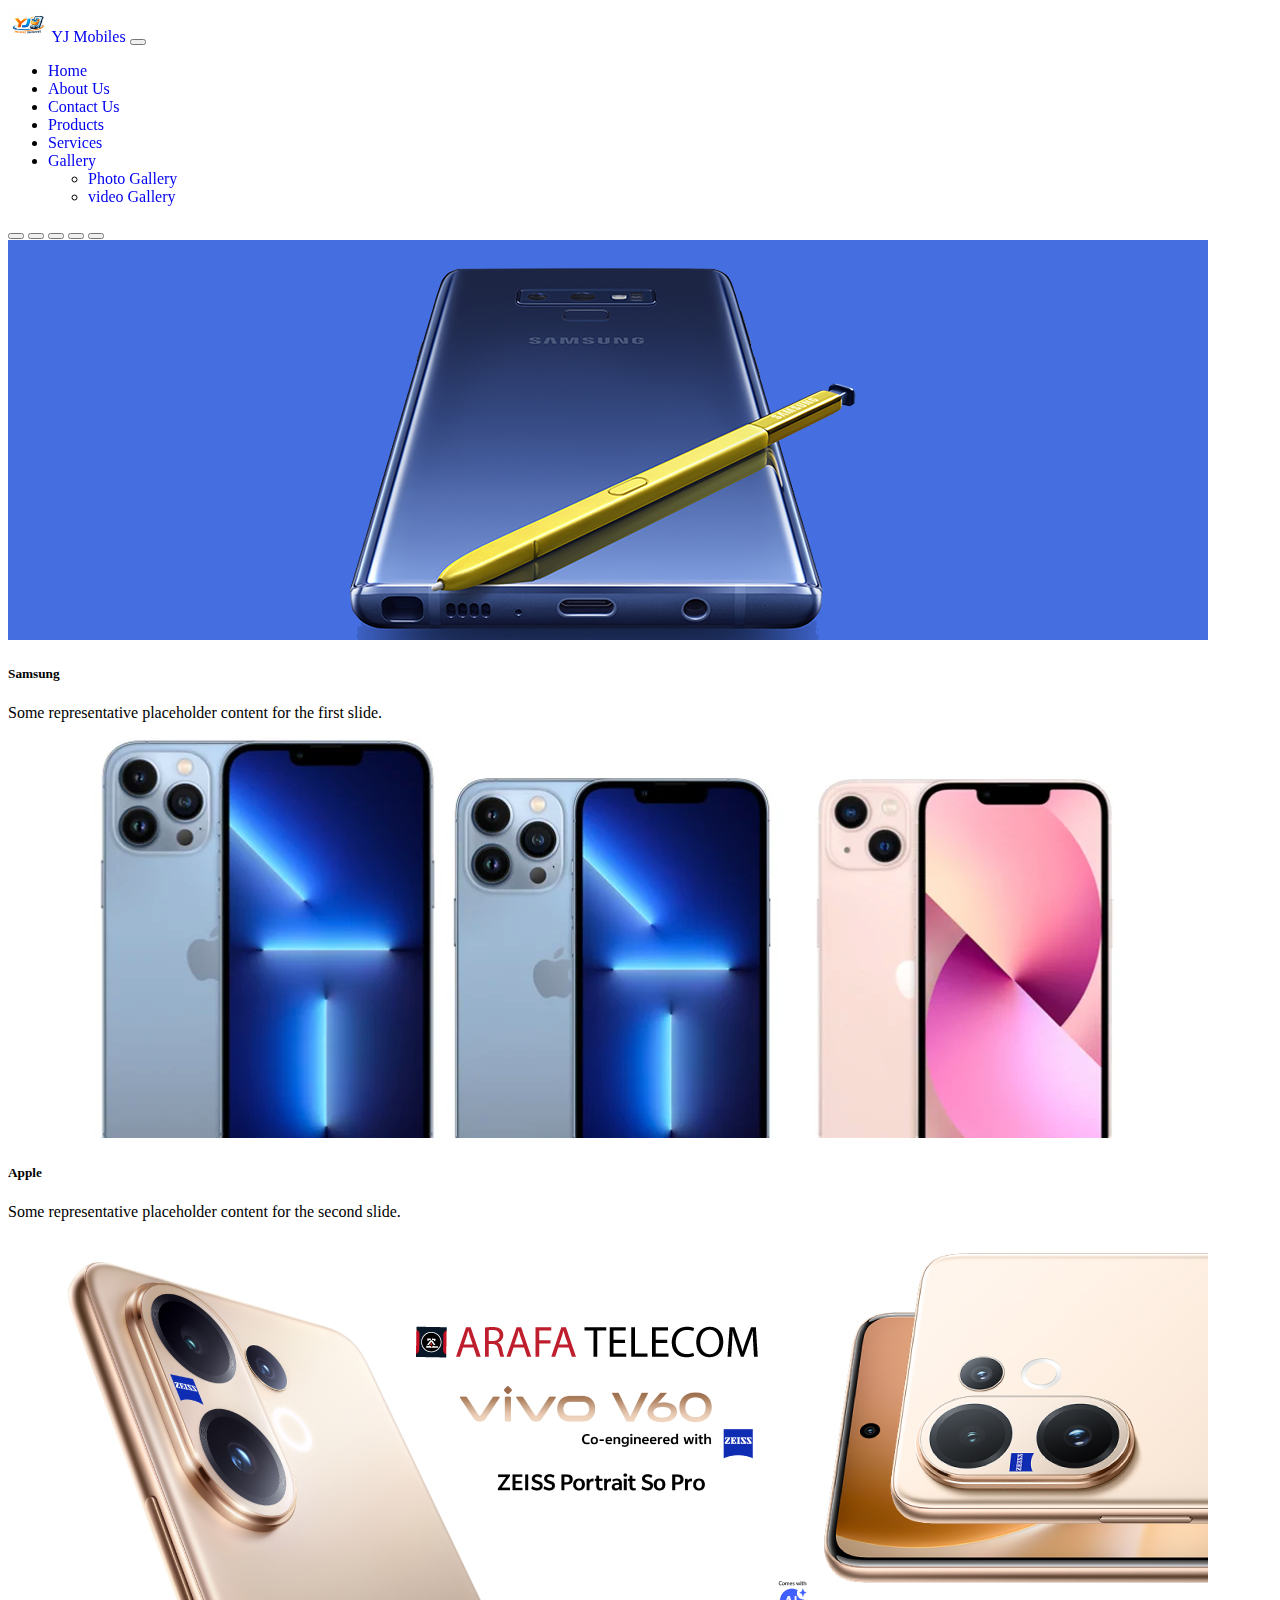
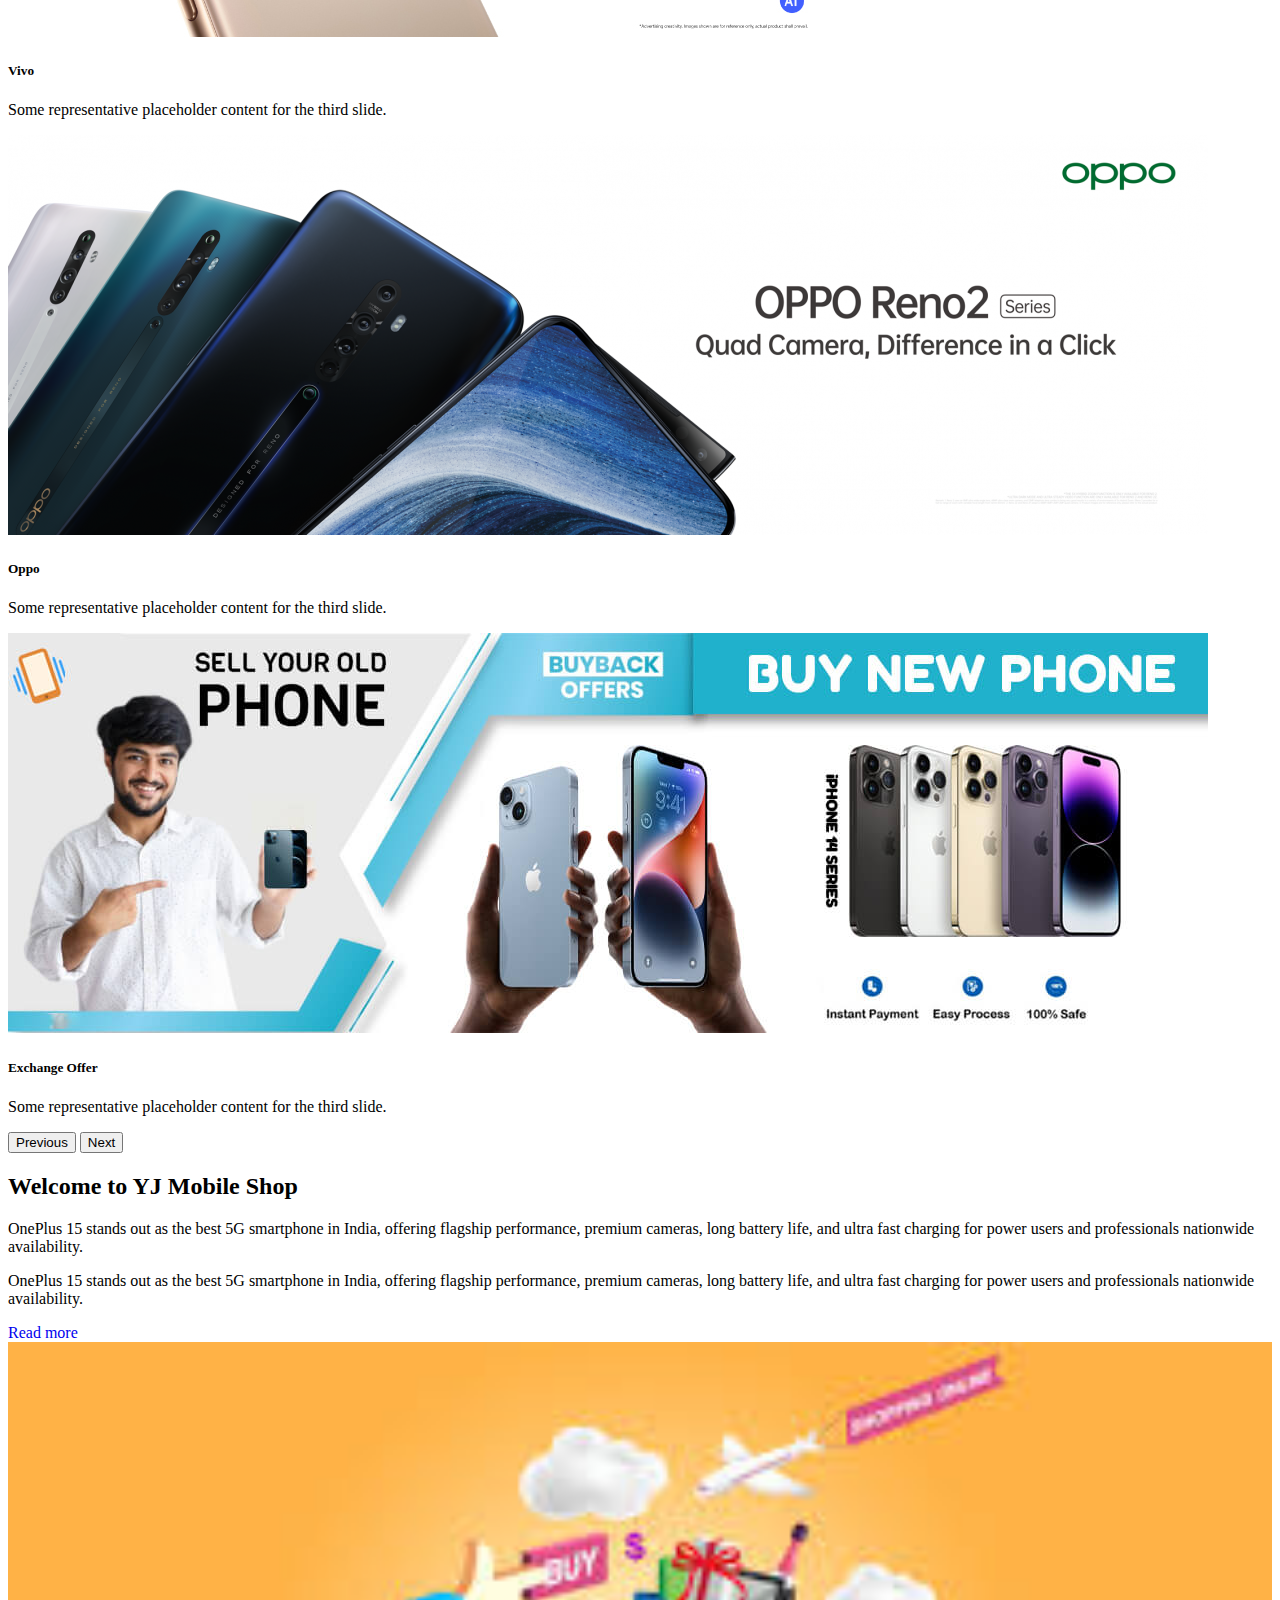
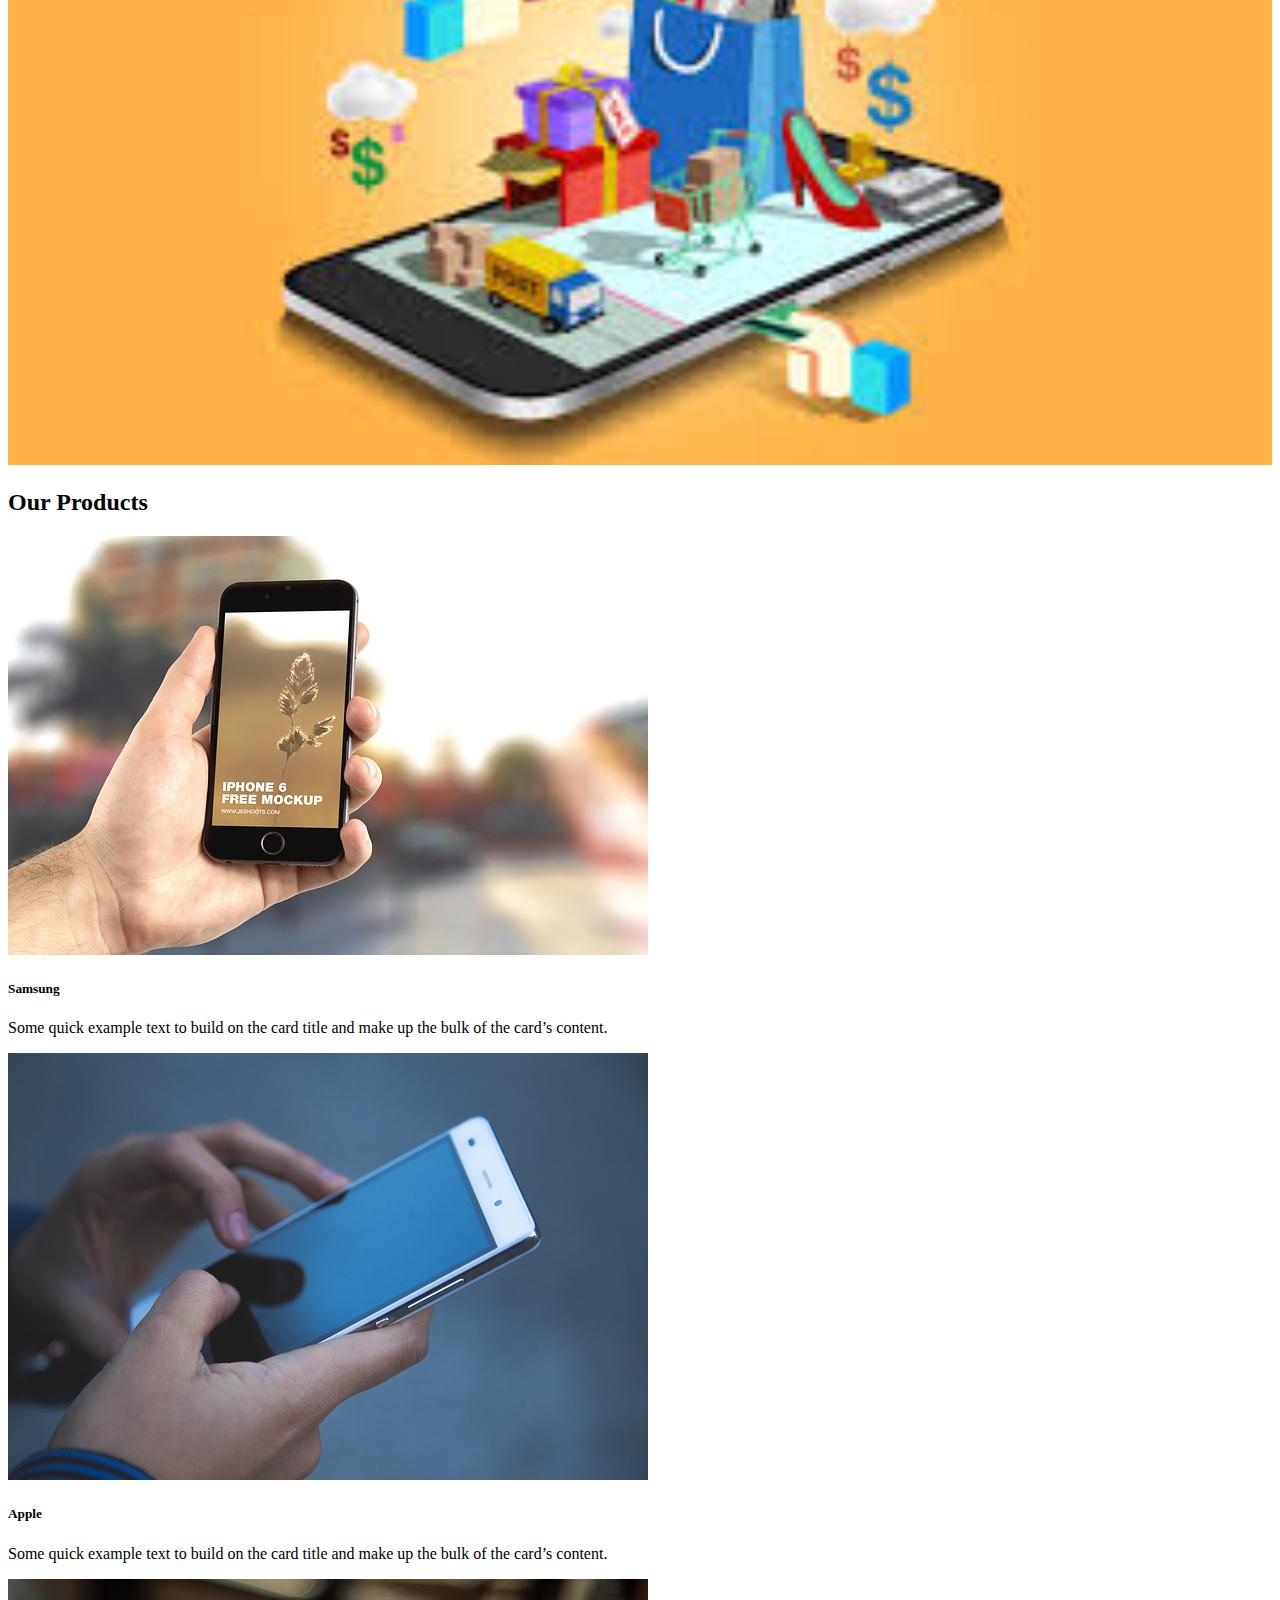
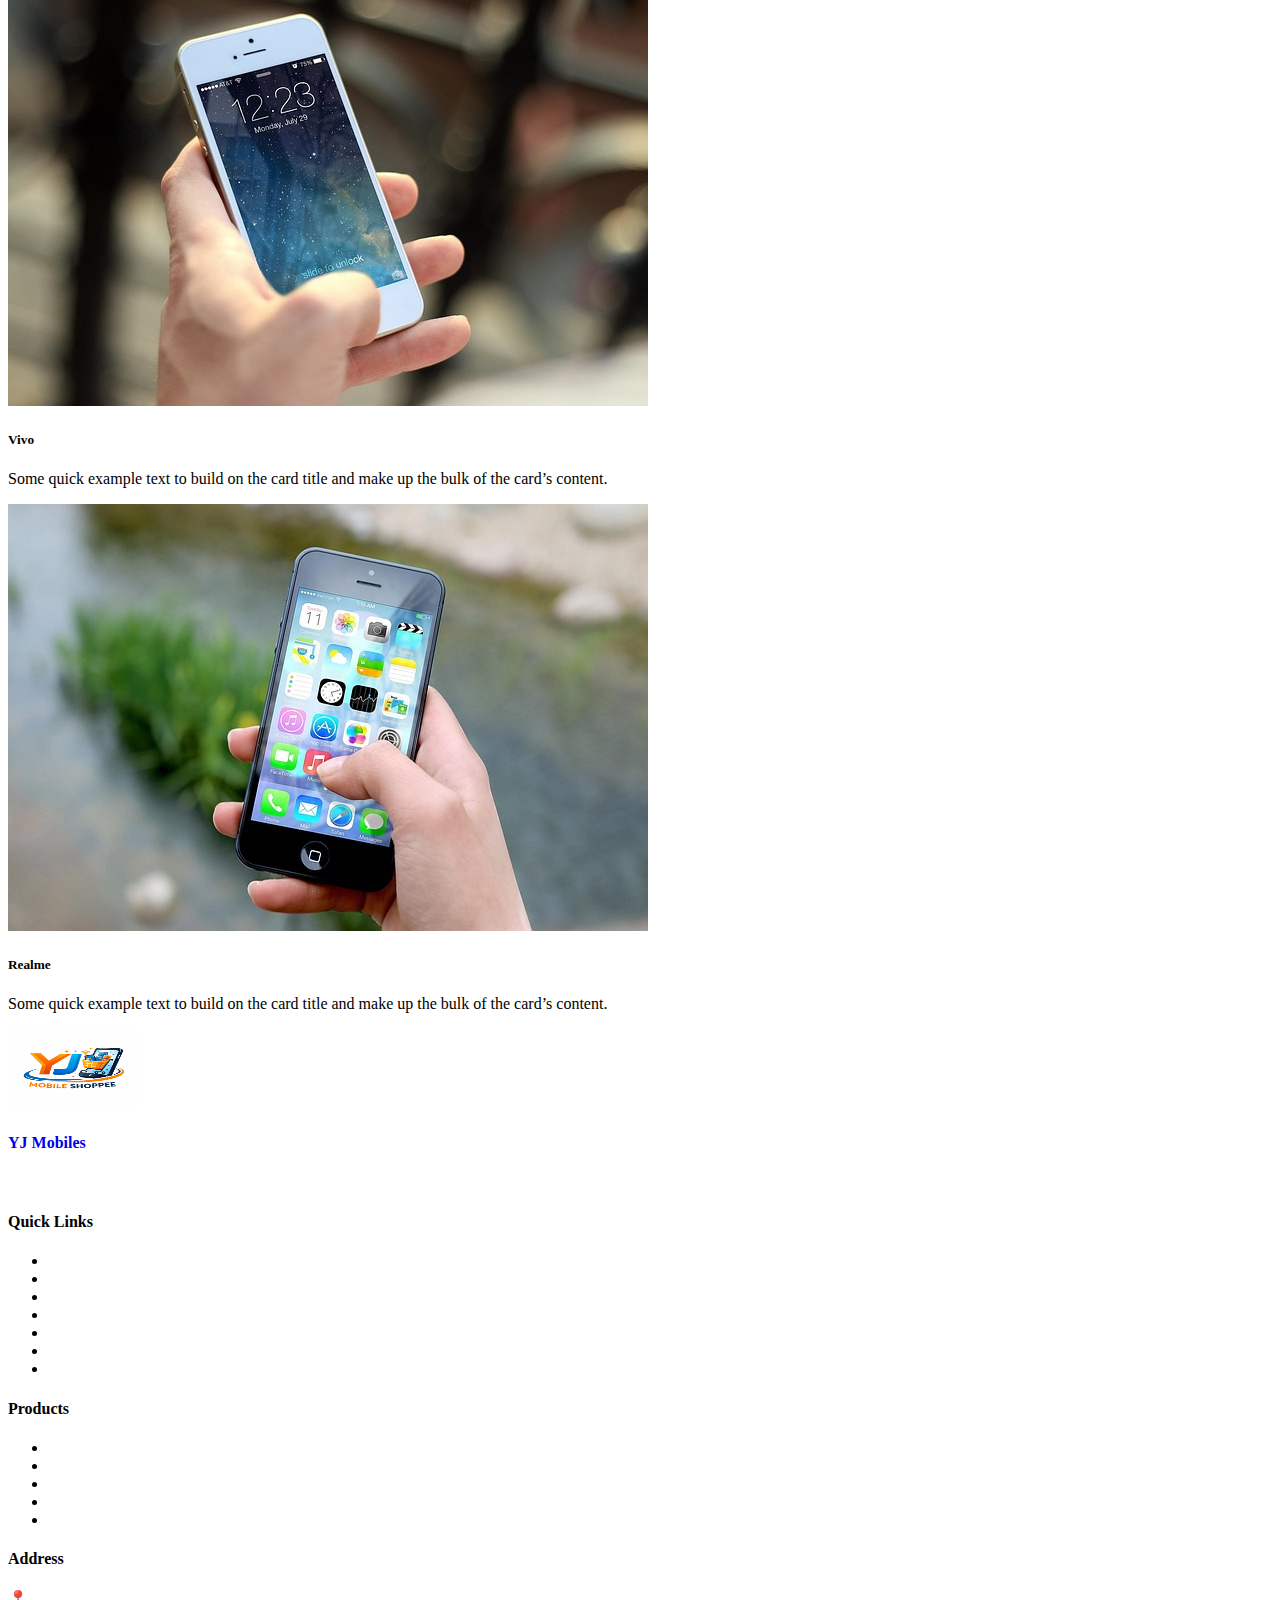
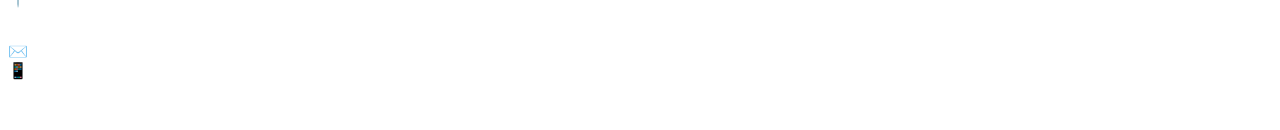
<file: index.html>
<!doctype html>
<html lang="en">
  <head>
    <meta charset="UTF-8" />
    <meta name="viewport" content="width=device-width, initial-scale=1.0" />
    <title>index</title>
    <link
      href="https://cdn.jsdelivr.net/npm/bootstrap@5.3.8/dist/css/bootstrap.min.css"
      rel="stylesheet"
      integrity="sha384-sRIl4kxILFvY47J16cr9ZwB07vP4J8+LH7qKQnuqkuIAvNWLzeN8tE5YBujZqJLB"
      crossorigin="anonymous"
    />
    <link rel="stylesheet" href="css/index.css" />
  </head>
  <body>
    <!-- header start -->
    <header>
      <nav class="navbar navbar-expand-lg bg-primary" data-bs-theme="dark">
        <div class="container-fluid">
          <a class="navbar-brand" href="index.html">
            <img
              src="img/yj_logo.png"
              alt="Logo"
              width="40"
              height="34"
              class="d-inline-block align-text-top logo"
            />
            YJ Mobiles
          </a>
          <button
            class="navbar-toggler"
            type="button"
            data-bs-toggle="collapse"
            data-bs-target="#navbarSupportedContent"
            aria-controls="navbarSupportedContent"
            aria-expanded="false"
            aria-label="Toggle navigation"
          >
            <span class="navbar-toggler-icon"></span>
          </button>
          <div class="collapse navbar-collapse" id="navbarSupportedContent">
            <ul class="navbar-nav me-auto mb-2 mb-lg-0">
              <li class="nav-item">
                <a class="nav-link" aria-current="page" href="index.html"
                  >Home</a
                >
              </li>
              <li class="nav-item">
                <a class="nav-link" href="about.html">About Us</a>
              </li>
              <li class="nav-item">
                <a class="nav-link" href="contact.html">Contact Us</a>
              </li>
              <li class="nav-item">
                <a class="nav-link" href="products.html">Products</a>
              </li>
              <li class="nav-item">
                <a class="nav-link" href="services.html">Services</a>
              </li>
              <li class="nav-item dropdown">
                <a
                  class="nav-link dropdown-toggle"
                  href="#"
                  role="button"
                  data-bs-toggle="dropdown"
                  aria-expanded="false"
                >
                  Gallery
                </a>
                <ul class="dropdown-menu">
                  <li>
                    <a class="dropdown-item" href="photo.html">Photo Gallery</a>
                  </li>
                  <li>
                    <a class="dropdown-item" href="video.html">video Gallery</a>
                  </li>
                </ul>
              </li>
            </ul>
          </div>
        </div>
      </nav>
    </header>
    <!-- header end -->
    <!-- main start -->
    <main>
      <!-- slider start -->
      <section>
        <div
          id="carouselExampleCaptions"
          class="carousel slide carousel-fade"
          data-bs-ride="carousel"
        >
          <div class="carousel-indicators">
            <button
              type="button"
              data-bs-target="#carouselExampleCaptions"
              data-bs-slide-to="0"
              class="active"
              aria-current="true"
              aria-label="Slide 1"
            ></button>
            <button
              type="button"
              data-bs-target="#carouselExampleCaptions"
              data-bs-slide-to="1"
              aria-label="Slide 2"
            ></button>
            <button
              type="button"
              data-bs-target="#carouselExampleCaptions"
              data-bs-slide-to="2"
              aria-label="Slide 3"
            ></button>
            <button
              type="button"
              data-bs-target="#carouselExampleCaptions"
              data-bs-slide-to="3"
              class="active"
              aria-current="true"
              aria-label="Slide 4"
            ></button>
            <button
              type="button"
              data-bs-target="#carouselExampleCaptions"
              data-bs-slide-to="4"
              class="active"
              aria-current="true"
              aria-label="Slide 5"
            ></button>
          </div>
          <div class="carousel-inner">
            <div class="carousel-item active" data-bs-interval="3000">
              <img src="img/sam.png" class="d-block w-100" alt="..." />
              <div class="carousel-caption">
                <h5>Samsung</h5>
                <p>
                  Some representative placeholder content for the first slide.
                </p>
              </div>
            </div>
            <div class="carousel-item" data-bs-interval="3000">
              <img src="img/apple.webp" class="d-block w-100" alt="..." />
              <div class="carousel-caption">
                <h5>Apple</h5>
                <p>
                  Some representative placeholder content for the second slide.
                </p>
              </div>
            </div>
            <div class="carousel-item" data-bs-interval="3000">
              <img src="img/vivo.jpg" class="d-block w-100" alt="..." />
              <div class="carousel-caption">
                <h5>Vivo</h5>
                <p>
                  Some representative placeholder content for the third slide.
                </p>
              </div>
            </div>
            <div class="carousel-item" data-bs-interval="3000">
              <img src="img/oppo.png" class="d-block w-100" alt="..." />
              <div class="carousel-caption">
                <h5>Oppo</h5>
                <p>
                  Some representative placeholder content for the third slide.
                </p>
              </div>
            </div>
            <div class="carousel-item" data-bs-interval="3000">
              <img src="img/realme.jpg" class="d-block w-100" alt="..." />
              <div class="carousel-caption">
                <h5>Exchange Offer</h5>
                <p>
                  Some representative placeholder content for the third slide.
                </p>
              </div>
            </div>
          </div>
          <button
            class="carousel-control-prev"
            type="button"
            data-bs-target="#carouselExampleCaptions"
            data-bs-slide="prev"
          >
            <span class="carousel-control-prev-icon" aria-hidden="true"></span>
            <span class="visually-hidden">Previous</span>
          </button>
          <button
            class="carousel-control-next"
            type="button"
            data-bs-target="#carouselExampleCaptions"
            data-bs-slide="next"
          >
            <span class="carousel-control-next-icon" aria-hidden="true"></span>
            <span class="visually-hidden">Next</span>
          </button>
        </div>
      </section>
      <!-- slider end -->

      <!-- about section start -->
      <section class="mt-4">
        <div class="container">
          <div class="row">
            <div class="col-md-8">
              <h2>Welcome to YJ Mobile Shop</h2>
              <p>
                OnePlus 15 stands out as the best 5G smartphone in India,
                offering flagship performance, premium cameras, long battery
                life, and ultra fast charging for power users and professionals
                nationwide availability.
              </p>
              <p>
                OnePlus 15 stands out as the best 5G smartphone in India,
                offering flagship performance, premium cameras, long battery
                life, and ultra fast charging for power users and professionals
                nationwide availability.
              </p>
              <a class="btn btn-primary" href="about.html" role="button"
                >Read more</a
              >
            </div>
            <div class="col-md-4">
              <img src="img/mob_shop.jpg" alt="" class="img_fluid img_mob" />
            </div>
          </div>
        </div>
      </section>
      <!-- about section end -->
      <!-- products section start -->
      <section class="mt-4 bg-dark">
        <div class="container pb-4">
          <div class="row">
            <h2 class="text-white p-3">Our Products</h2>
            <div class="col-md-3">
              <div class="card">
                <img
                  src="img/apple-490485_640.jpg"
                  class="card-img-top"
                  alt="..."
                />
                <div class="card-body">
                  <h5 class="card-title">Samsung</h5>
                  <p class="card-text">
                    Some quick example text to build on the card title and make
                    up the bulk of the card’s content.
                  </p>
                </div>
              </div>
            </div>
            <div class="col-md-3">
              <div class="card">
                <img
                  src="img/hands-1851218_640.jpg"
                  class="card-img-top"
                  alt="..."
                />
                <div class="card-body">
                  <h5 class="card-title">Apple</h5>
                  <p class="card-text">
                    Some quick example text to build on the card title and make
                    up the bulk of the card’s content.
                  </p>
                </div>
              </div>
            </div>
            <div class="col-md-3">
              <div class="card">
                <img
                  src="img/iphone-410324_640.jpg"
                  class="card-img-top"
                  alt="..."
                />
                <div class="card-body">
                  <h5 class="card-title">Vivo</h5>
                  <p class="card-text">
                    Some quick example text to build on the card title and make
                    up the bulk of the card’s content.
                  </p>
                </div>
              </div>
            </div>
            <div class="col-md-3">
              <div class="card">
                <img
                  src="img/iphone-410311_640.jpg"
                  class="card-img-top"
                  alt="..."
                />
                <div class="card-body">
                  <h5 class="card-title">Realme</h5>
                  <p class="card-text">
                    Some quick example text to build on the card title and make
                    up the bulk of the card’s content.
                  </p>
                </div>
              </div>
            </div>
          </div>
        </div>
      </section>
      <!-- products section end -->
    </main>
    <!-- main end -->
    <!-- Footer section start -->
    <section class="bg-primary f-margin">
      <footer>
        <div class="container-fluid">
          <div class="row p-3">
            <div class="col-md-3 mt-2">
              <a href="index.html ">
                <img
                  src="img/yj_logo.png"
                  alt="Logo"
                  width="130"
                  height="80"
                  class="d-inline-block align-text-top img-fluid footer-logo logo"
                />
                <h4 class="text-white text-decoration-none">YJ Mobiles</h4>
              </a>
              <p class="f_logo">
                YJ Mobile Shoppee provides the latest smartphones and mobile
                accessories at affordable prices. We focus on quality products
                and reliable service for our customers.
              </p>
            </div>
            <div class="col-md-3 mb-3">
              <h4 class="text-white">Quick Links</h4>
              <ul class="list-unstyled links">
                <li>
                  <a href="index.html" class="text-decoration-none q_links"
                    >Home</a
                  >
                </li>
                <li>
                  <a href="products.html" class="text-decoration-none q_links"
                    >Products</a
                  >
                </li>
                <li>
                  <a href="contact.html" class="q_links text-decoration-none"
                    >Contact</a
                  >
                </li>
                <li>
                  <a href="about.html" class="q_links text-decoration-none"
                    >About Us</a
                  >
                </li>
                <li>
                  <a href="services.html" class="q_links text-decoration-none"
                    >Services</a
                  >
                </li>
                <li>
                  <a href="photo.html" class="q_links text-decoration-none"
                    >Photo</a
                  >
                </li>
                <li>
                  <a href="video.html" class="q_links text-decoration-none"
                    >Video</a
                  >
                </li>
              </ul>
            </div>
            <div class="col-md-3">
              <h4 class="text-white">Products</h4>
              <ul class="list-unstyled links">
                <li>
                  <a href="products.html" class="text-decoration-none q_links"
                    >Samsung</a
                  >
                </li>
                <li>
                  <a href="products.html" class="text-decoration-none q_links"
                    >Apple</a
                  >
                </li>
                <li>
                  <a href="products.html" class="q_links text-decoration-none"
                    >Vivo</a
                  >
                </li>
                <li>
                  <a href="products.html" class="q_links text-decoration-none"
                    >Realme</a
                  >
                </li>
                <li>
                  <a href="products.html" class="q_links text-decoration-none"
                    >Oppo</a
                  >
                </li>
              </ul>
            </div>
            <div class="col-md-3">
                <h4 class="text-white">Address</h4>
                <p class="q_links">📍Pune, Mawana Road
                    Near PCMC, Pimpri
                    Maharashtra, India 410501
                </p>
                <p class="q_links">Customer Support: <br>
                        ✉️yjmobiles0707@gmail.com <br>
                    📱+91 9322264354</p>
            </div>
            <div>
                <p class="Copyright mb-0">Copyright © 2026 YJ Mobiles. All rights reserved.</p>
            </div>
          </div>
        </div>
      </footer>
    </section>
    <!-- Footer section end -->

    <script
      src="https://cdn.jsdelivr.net/npm/bootstrap@5.3.8/dist/js/bootstrap.bundle.min.js"
      integrity="sha384-FKyoEForCGlyvwx9Hj09JcYn3nv7wiPVlz7YYwJrWVcXK/BmnVDxM+D2scQbITxI"
      crossorigin="anonymous"
    ></script>
  </body>
</html>
</file>
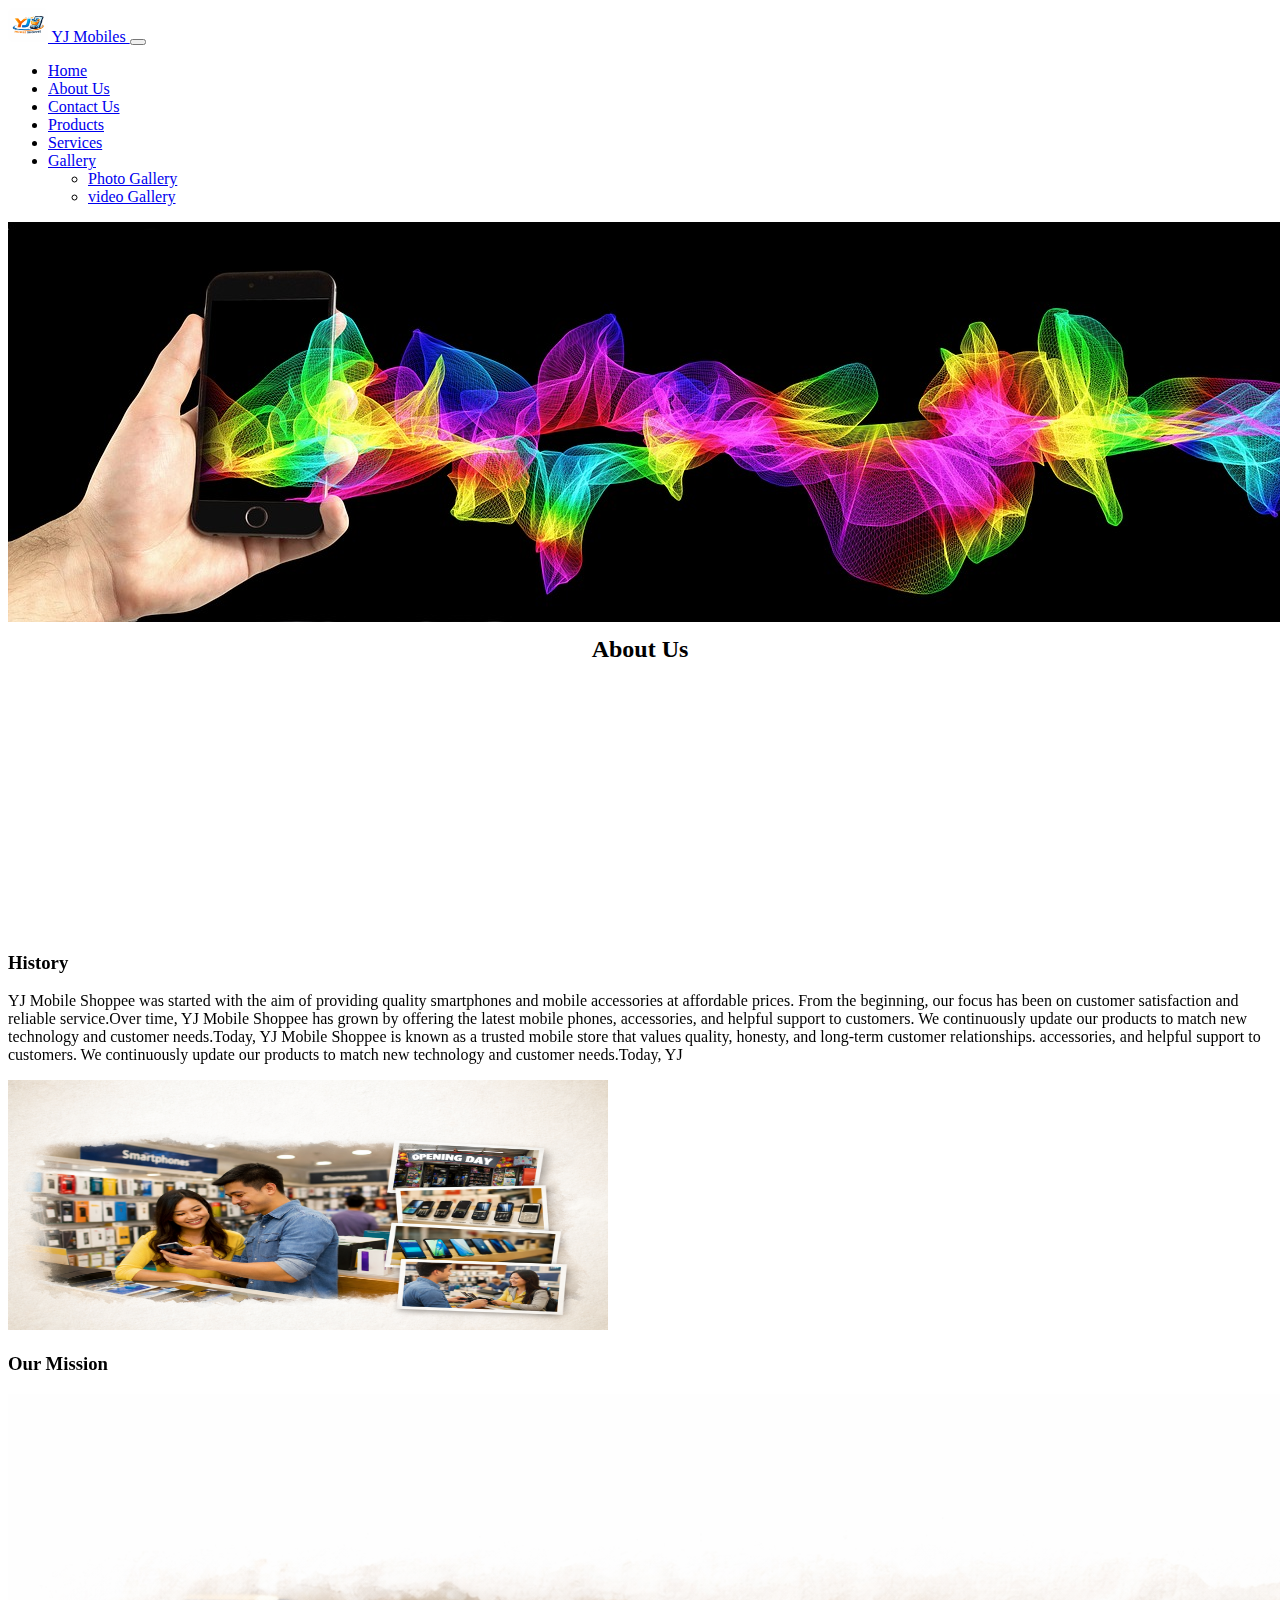
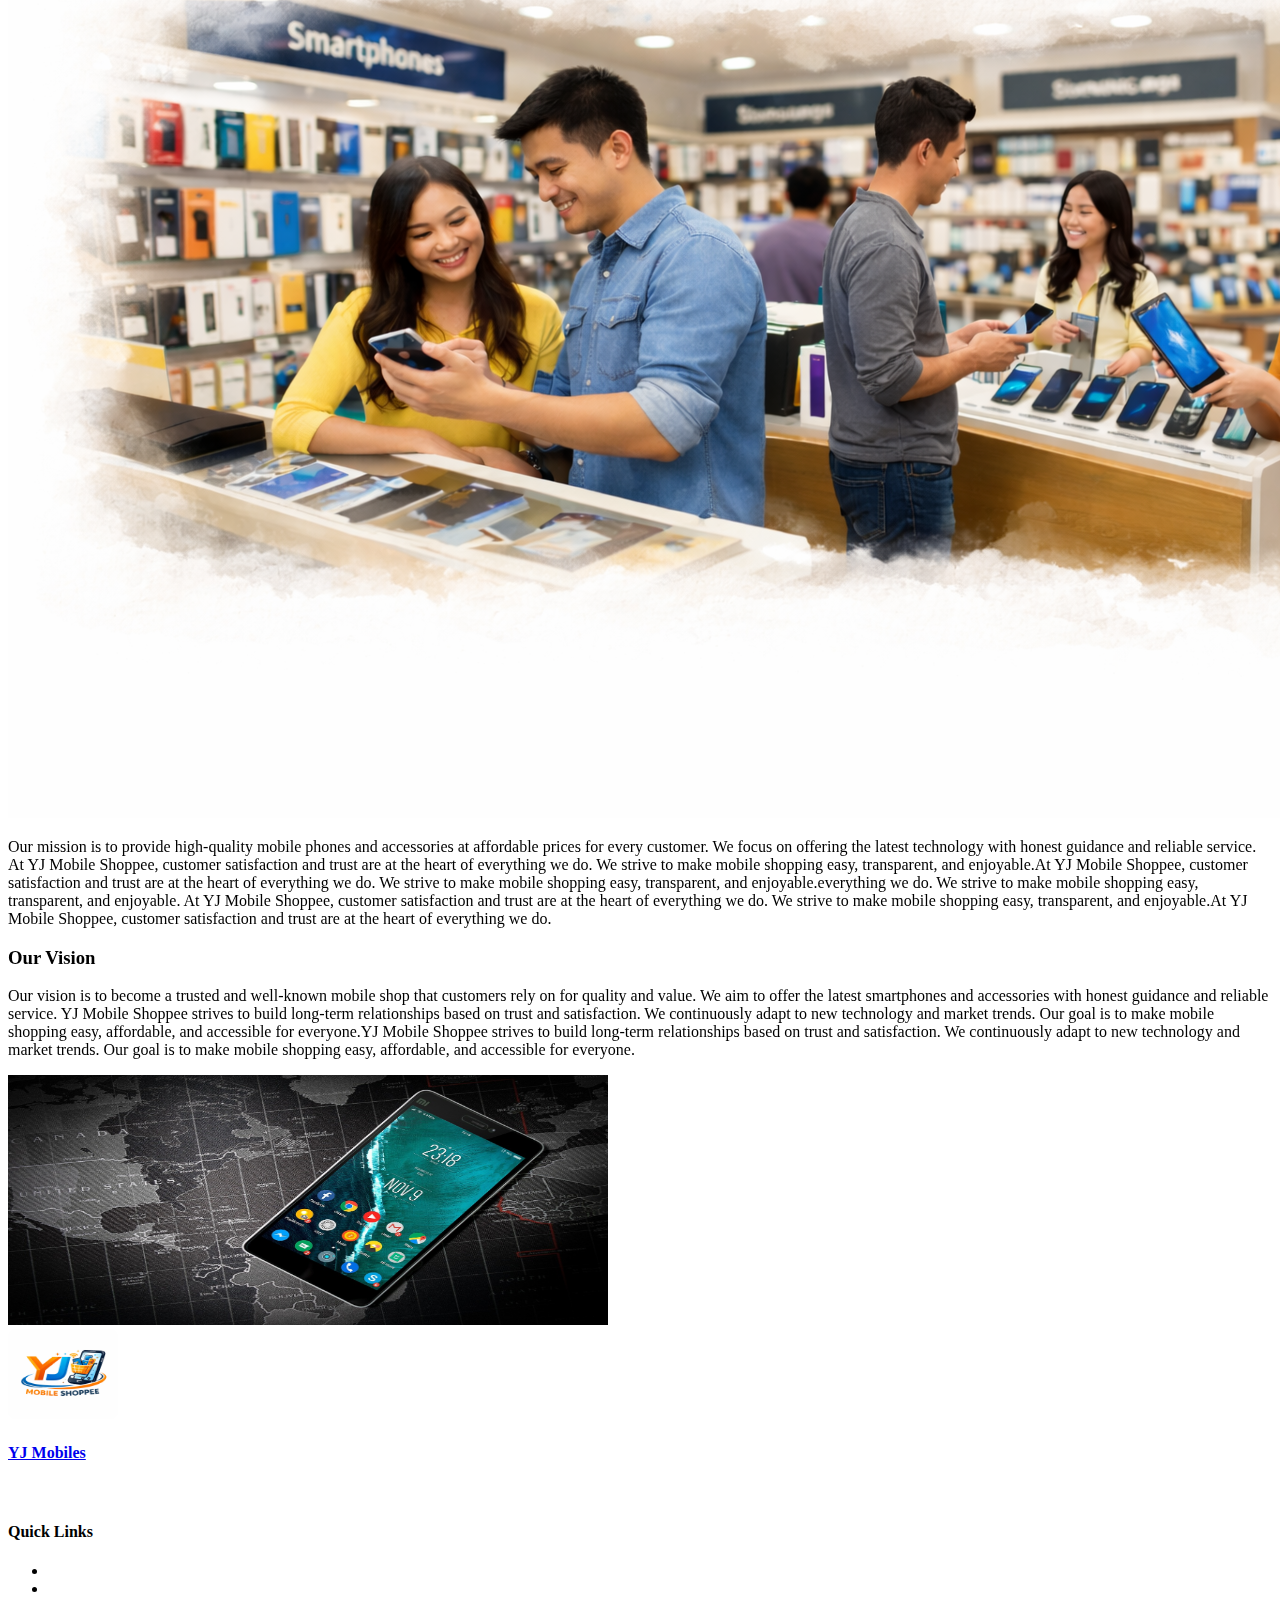
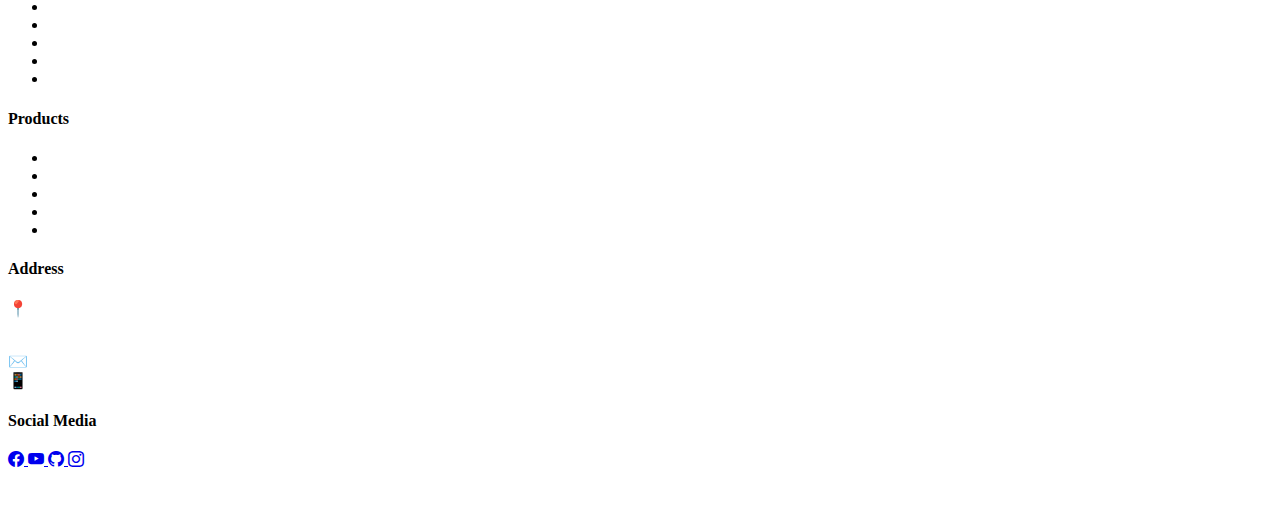
<file: about.html>
<!doctype html>
<html lang="en">
  <head>
    <meta charset="UTF-8" />
    <meta name="viewport" content="width=device-width, initial-scale=1.0" />
    <title>about</title>
    <link
      href="https://cdn.jsdelivr.net/npm/bootstrap@5.3.8/dist/css/bootstrap.min.css"
      rel="stylesheet"
      integrity="sha384-sRIl4kxILFvY47J16cr9ZwB07vP4J8+LH7qKQnuqkuIAvNWLzeN8tE5YBujZqJLB"
      crossorigin="anonymous"
    />
    <link rel="stylesheet" href="css/about.css">
    <link rel="stylesheet" href="https://cdn.jsdelivr.net/npm/bootstrap-icons@1.13.1/font/bootstrap-icons.min.css">
  </head>
  <body>
    <!-- header start -->
    <header>
      <nav class="navbar navbar-expand-lg bg-success" data-bs-theme="dark">
        <div class="container-fluid">
          <a class="navbar-brand" href="index.html">
      <img src="img/yj_logo.png" alt="Logo" width="40" height="34" class="d-inline-block align-text-top logo">
      YJ Mobiles
    </a>
          <button
            class="navbar-toggler"
            type="button"
            data-bs-toggle="collapse"
            data-bs-target="#navbarSupportedContent"
            aria-controls="navbarSupportedContent"
            aria-expanded="false"
            aria-label="Toggle navigation"
          >
            <span class="navbar-toggler-icon"></span>
          </button>
          <div class="collapse navbar-collapse" id="navbarSupportedContent">
            <ul class="navbar-nav me-auto mb-2 mb-lg-0">
              <li class="nav-item">
                <a class="nav-link " aria-current="page" href="index.html">Home</a>
              </li>
              <li class="nav-item">
                <a class="nav-link " href="about.html">About Us</a>
              </li>
              <li class="nav-item">
                <a class="nav-link" href="contact.html">Contact Us</a>
              </li>
              <li class="nav-item">
                <a class="nav-link" href="products.html">Products</a>
              </li>
              <li class="nav-item">
                <a class="nav-link" href="services.html">Services</a>
              </li>
              <li class="nav-item dropdown">
                <a
                  class="nav-link dropdown-toggle"
                  href="#"
                  role="button"
                  data-bs-toggle="dropdown"
                  aria-expanded="false"
                >
                Gallery
                </a>
                <ul class="dropdown-menu">
                  <li><a class="dropdown-item" href="photo.html">Photo Gallery</a></li>
                  <li><a class="dropdown-item" href="video.html">video Gallery</a></li>
                </ul>
              </li>
            </ul>
          </div>
        </div>
      </nav>
    </header>
        <!-- header end -->
        <!-- main section start -->
    <main>
        <section class="mt-3">
            <div class="container">
                <div class="row justify-content-center mb-2">
                    <img src="img/mobile-phone-1419275_1280.jpg" alt="" class="img-fluid">
                    <h2 class="t_head mt-4">About Us</h2>
                    <div class="col-md-4 ratio ratio-16x9 i_size">
                        <iframe width="560" height="315" src="https://www.youtube.com/embed/t-j3dXD2vA8?si=S-yoi7Kar7oKdlfg" title="YouTube video player" frameborder="0" allow="accelerometer; autoplay; clipboard-write; encrypted-media; gyroscope; picture-in-picture; web-share" referrerpolicy="strict-origin-when-cross-origin" allowfullscreen></iframe>
                    </div>
                </div>
                <div class="row">
                  <h3 class="text-center mt-4">History</h3>
                  <div class="col-md-6">
                    <p class="text_decor">YJ Mobile Shoppee was started with the aim of providing quality smartphones and mobile accessories at affordable prices. From the beginning, our focus has been on customer satisfaction and reliable service.Over time, YJ Mobile Shoppee has grown by offering the latest mobile phones, accessories, and helpful support to customers. We continuously update our products to match new technology and customer needs.Today, YJ Mobile Shoppee is known as a trusted mobile store that values quality, honesty, and long-term customer relationships. accessories, and helpful support to customers. We continuously update our products to match new technology and customer needs.Today, YJ </p>
                  </div>
                  <div class="col-md-6">
                    <img src="img/our_his.png" alt="" class="img-fluid i_size">
                  </div>
                </div>
                <h3 class="text-center mt-4">Our Mission</h3>
                <div class="row">
                  <div class="col-md-6">
                    <img src="img/mission im.png" alt="" class="img-fluid">
                  </div>
                  <div class="col-md-6">
                    <p>Our mission is to provide high-quality mobile phones and accessories at affordable prices for every customer. We focus on offering the latest technology with honest guidance and reliable service. At YJ Mobile Shoppee, customer satisfaction and trust are at the heart of everything we do. We strive to make mobile shopping easy, transparent, and enjoyable.At YJ Mobile Shoppee, customer satisfaction and trust are at the heart of everything we do. We strive to make mobile shopping easy, transparent, and enjoyable.everything we do. We strive to make mobile shopping easy, transparent, and enjoyable. At YJ Mobile Shoppee, customer satisfaction and trust are at the heart of everything we do. We strive to make mobile shopping easy, transparent, and enjoyable.At YJ Mobile Shoppee, customer satisfaction and trust are at the heart of everything we do.</p>
                  </div>
                </div>
                <h3 class=" text-center">Our Vision</h3>
                <div class="row">
                  <div class="col-md-6">
                    <p>Our vision is to become a trusted and well-known mobile shop that customers rely on for quality and value. We aim to offer the latest smartphones and accessories with honest guidance and reliable service. YJ Mobile Shoppee strives to build long-term relationships based on trust and satisfaction. We continuously adapt to new technology and market trends. Our goal is to make mobile shopping easy, affordable, and accessible for everyone.YJ Mobile Shoppee strives to build long-term relationships based on trust and satisfaction. We continuously adapt to new technology and market trends. Our goal is to make mobile shopping easy, affordable, and accessible for everyone.</p>
                  </div>
                  <div class="col-md-6">
                    <img src="img/phone-1869510_1280.jpg" alt="" class="img-fluid i_size">
                  </div>
                </div>
            </div>
        </section>
    </main>
    <!-- main section end -->
    <!-- Footer section start -->
    <section class="bg-success f-margin">
      <footer>
        <div class="container-fluid">
          <div class="row p-3">
            <div class="col-md-3 mt-2">
              <a href="about.html">
                <img
                  src="img/yj_logo.png"
                  alt="Logo"
                  width="110"
                  height="90"
                  class="d-inline-block align-text-top img-fluid footer-logo logo"
                />
                <h4 class="text-white text-decoration-none">YJ Mobiles</h4>
              </a>
              <p class="f_logo">
                YJ Mobile Shoppee provides the latest smartphones and mobile
                accessories at affordable prices. We focus on quality products
                and reliable service for our customers.
              </p>
            </div>
            <div class="col-md-3 mb-3">
              <h4 class="text-white">Quick Links</h4>
              <ul class="list-unstyled links">
                <li>
                  <a href="index.html" class="text-decoration-none q_links"
                    >Home</a
                  >
                </li>
                <li>
                  <a href="products.html" class="text-decoration-none q_links"
                    >Products</a
                  >
                </li>
                <li>
                  <a href="contact.html" class="q_links text-decoration-none"
                    >Contact</a
                  >
                </li>
                <li>
                  <a href="about.html" class="q_links text-decoration-none"
                    >About Us</a
                  >
                </li>
                <li>
                  <a href="services.html" class="q_links text-decoration-none"
                    >Services</a
                  >
                </li>
                <li>
                  <a href="photo.html" class="q_links text-decoration-none"
                    >Photo</a
                  >
                </li>
                <li>
                  <a href="video.html" class="q_links text-decoration-none"
                    >Video</a
                  >
                </li>
              </ul>
            </div>
            <div class="col-md-3">
              <h4 class="text-white">Products</h4>
              <ul class="list-unstyled links">
                <li>
                  <a href="products.html" class="text-decoration-none q_links"
                    >Samsung</a
                  >
                </li>
                <li>
                  <a href="products.html" class="text-decoration-none q_links"
                    >Apple</a
                  >
                </li>
                <li>
                  <a href="products.html" class="q_links text-decoration-none"
                    >Vivo</a
                  >
                </li>
                <li>
                  <a href="products.html" class="q_links text-decoration-none"
                    >Realme</a
                  >
                </li>
                <li>
                  <a href="products.html" class="q_links text-decoration-none"
                    >Oppo</a
                  >
                </li>
              </ul>
            </div>
            <div class="col-md-3">
                <h4 class="text-white">Address</h4>
                <p class="q_links">📍Pune, Mawana Road
                    Near PCMC, Pimpri
                    Maharashtra, India 410501
                </p>
                <p class="q_links">Customer Support: <br>
                        ✉️yjmobiles0707@gmail.com <br>
                    📱+91 9322264354</p>
            <div class="row">
              <h4 class="text-white">Social Media</h4>
            <div class="col-md-12">
              <a href="http://facebook.com/">
                <i class="bi bi-facebook social"></i>
              </a>
              <a href="http://youtube.com/">
                <i class="bi bi-youtube social"></i>
              </a>
              <a href="http://github.com/">
                <i class="bi bi-github social"></i>
              </a>
              <a href="http://instagram.com/">
                <i class="bi bi-instagram social insta"></i>
              </a>
            </div>
            </div>
            </div>
            <div>
                <p class="Copyright mb-0">Copyright © 2026 YJ Mobiles. All rights reserved.</p>
            </div>
          </div>
        </div>
      </footer>
    </section>
    <!-- Footer section end -->
    <script
      src="https://cdn.jsdelivr.net/npm/bootstrap@5.3.8/dist/js/bootstrap.bundle.min.js"
      integrity="sha384-FKyoEForCGlyvwx9Hj09JcYn3nv7wiPVlz7YYwJrWVcXK/BmnVDxM+D2scQbITxI"
      crossorigin="anonymous"
    ></script>
  </body>
</html>
</file>
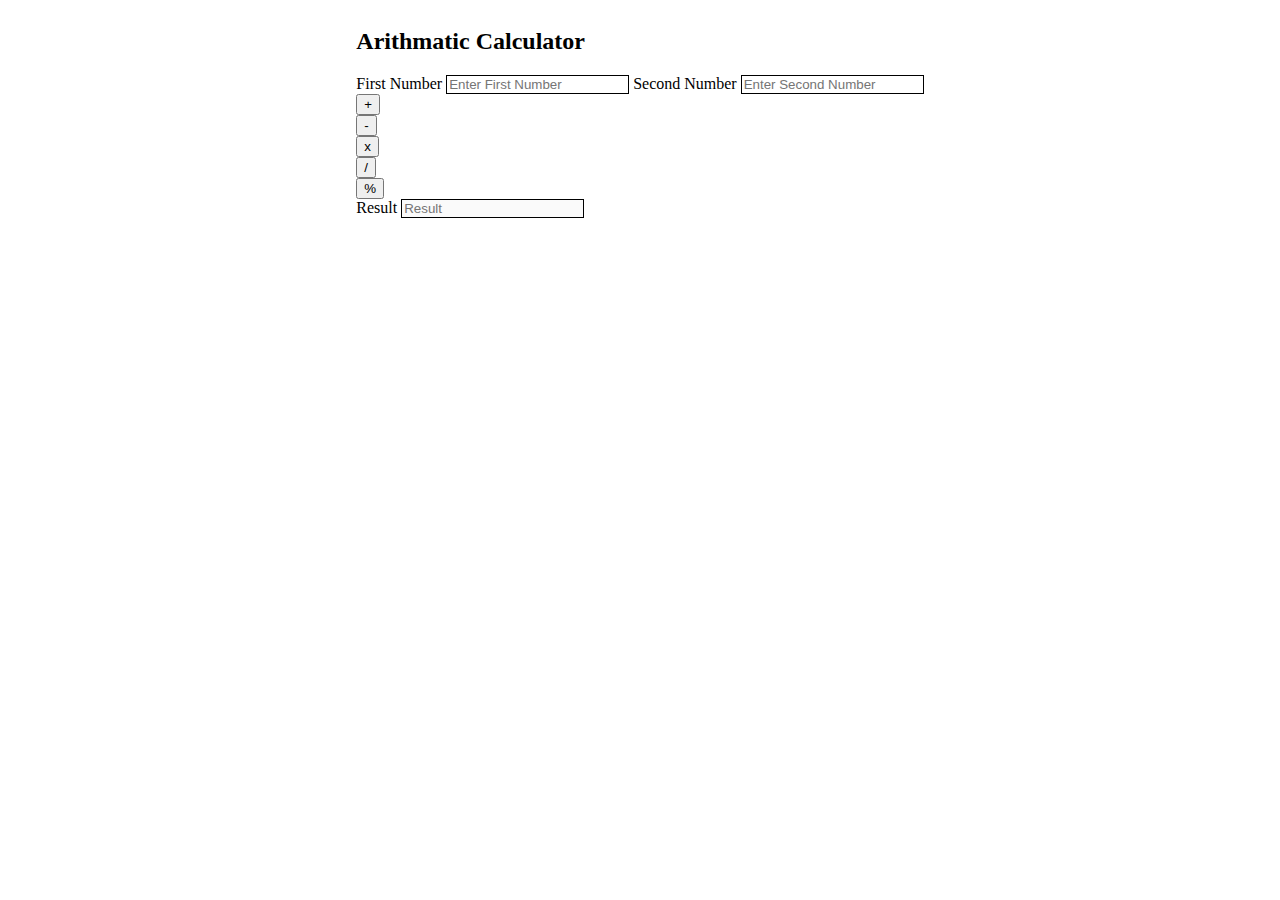
<file: calculator.html>
<!doctype html>
<html lang="en">
  <head>
    <meta charset="UTF-8" />
    <meta name="viewport" content="width=device-width, initial-scale=1.0" />
    <title>Calculator</title>
    <link
      href="https://cdn.jsdelivr.net/npm/bootstrap@5.3.8/dist/css/bootstrap.min.css"
      rel="stylesheet"
      integrity="sha384-sRIl4kxILFvY47J16cr9ZwB07vP4J8+LH7qKQnuqkuIAvNWLzeN8tE5YBujZqJLB"
      crossorigin="anonymous"
    />
    <link rel="stylesheet" href="css/index.css">
  </head>
  <body>
    <main>
      <section>
        <form >
          <div class="container align">
            <div class="row ">
              <h2 class="mt-5">Arithmatic Calculator</h2>
              <div class="col-md-6 border border-success sty3 p-4 ">
                <label for="exampleFormControlInput1" class="form-label"
                  >First Number</label
                >
                <input
                  type="number"
                  class="form-control sty2"
                  id="exampleFormControlInput1"
                  placeholder="Enter First Number"
                />
                <label for="exampleFormControlInput2" class="form-label mt-3"
                  >Second Number</label
                >
                <input
                  type="number"
                  class="form-control  sty2"
                  id="exampleFormControlInput2"
                  placeholder="Enter Second Number"
                />
                <div class="row mt-3">
                  <div class="col-md-2">
                    <button type="button" class="btn btn-light mt-3 styl">
                      +
                    </button>
                  </div>
                  <div class="col-md-2">
                    <button type="button" class="btn btn-light mt-3 styl">
                      -
                    </button>
                  </div>
                  <div class="col-md-2">
                    <button type="button" class="btn btn-light mt-3 styl">
                      x
                    </button>
                  </div>
                  <div class="col-md-2">
                    <button type="button" class="btn btn-light mt-3 styl">
                      /
                    </button>
                  </div>
                  <div class="col-md-2">
                    <button type="button" class="btn btn-light mt-3 styl">
                      %
                    </button>
                  </div>
                </div>
                <div class="col-md-12 ">
                  <label for="exampleFormControlInput3" class="form-label mt-3"
                    >Result</label
                  >
                  <input
                    class="form-control sty2"
                    type="text"
                    placeholder="Result"
                    aria-label="Disabled input example"
                    disabled
                  />
                </div>
              </div>
            </div>
          </div>
        </form>
      </section>
    </main>
    <script
      src="https://cdn.jsdelivr.net/npm/bootstrap@5.3.8/dist/js/bootstrap.bundle.min.js"
      integrity="sha384-FKyoEForCGlyvwx9Hj09JcYn3nv7wiPVlz7YYwJrWVcXK/BmnVDxM+D2scQbITxI"
      crossorigin="anonymous"
    ></script>
  </body>
</html>
</file>
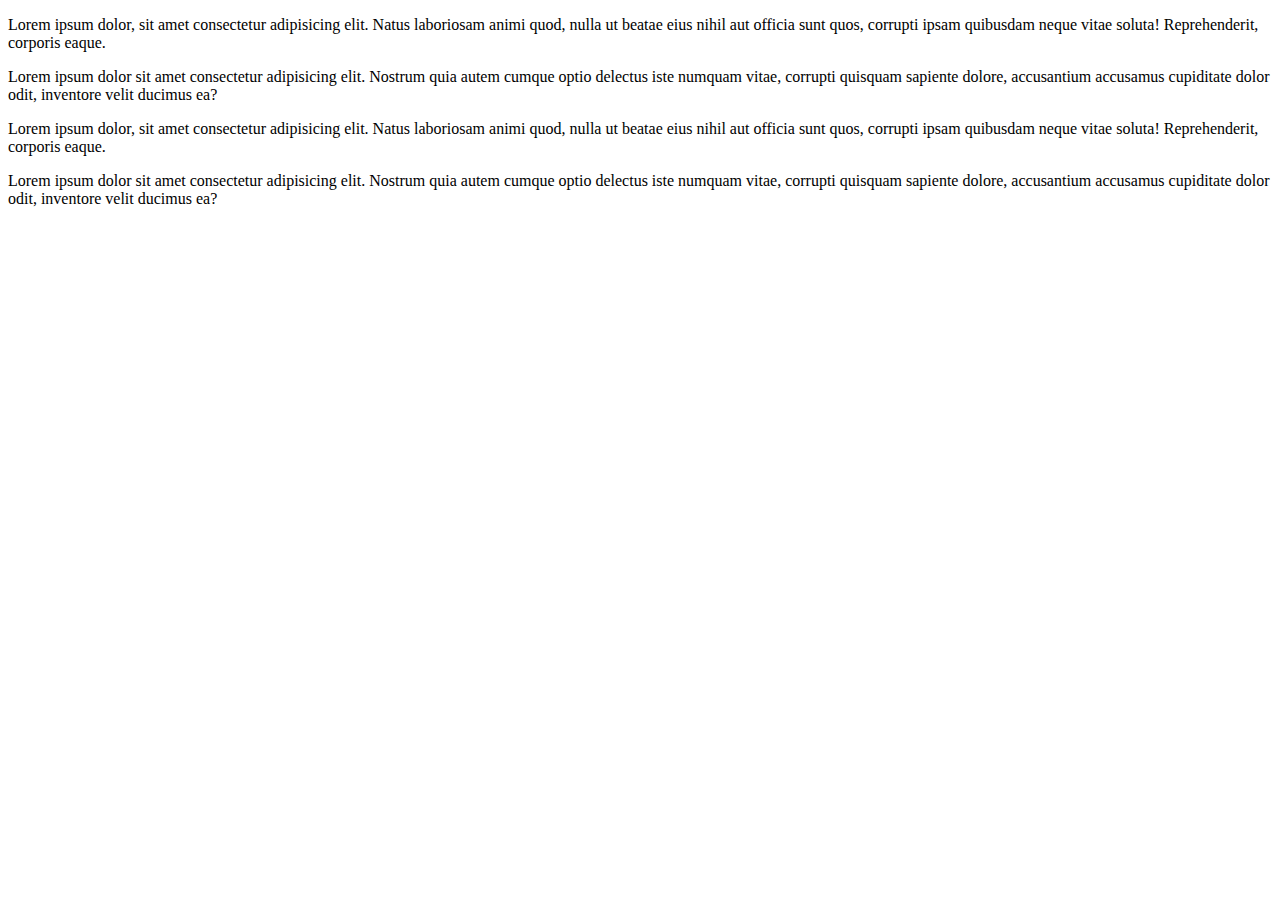
<file: container.html>
<!DOCTYPE html>
<html lang="en">
<head>
    <meta charset="UTF-8">
    <meta name="viewport" content="width=device-width, initial-scale=1.0">
    <title>container</title>
    <link href="https://cdn.jsdelivr.net/npm/bootstrap@5.3.8/dist/css/bootstrap.min.css" rel="stylesheet" integrity="sha384-sRIl4kxILFvY47J16cr9ZwB07vP4J8+LH7qKQnuqkuIAvNWLzeN8tE5YBujZqJLB" crossorigin="anonymous">
</head>
<body>
    <section>
        <div class="container bg-primary mt-4 border border-black border-5 text-white p-4">
            <p>Lorem ipsum dolor, sit amet consectetur adipisicing elit. Natus laboriosam animi quod, nulla ut beatae eius nihil aut officia sunt quos, corrupti ipsam quibusdam neque vitae soluta! Reprehenderit, corporis eaque.</p>
            <p>Lorem ipsum dolor sit amet consectetur adipisicing elit. Nostrum quia autem cumque optio delectus iste numquam vitae, corrupti quisquam sapiente dolore, accusantium accusamus cupiditate dolor odit, inventore velit ducimus ea?
            </p>
        </div>
    </section>
    <section>
        <div class="container bg-info mt-5 border border-danger border-4 p-4 text-white ">
            <p>Lorem ipsum dolor, sit amet consectetur adipisicing elit. Natus laboriosam animi quod, nulla ut beatae eius nihil aut officia sunt quos, corrupti ipsam quibusdam neque vitae soluta! Reprehenderit, corporis eaque.</p>
            <p>Lorem ipsum dolor sit amet consectetur adipisicing elit. Nostrum quia autem cumque optio delectus iste numquam vitae, corrupti quisquam sapiente dolore, accusantium accusamus cupiditate dolor odit, inventore velit ducimus ea?
            </p>
        </div>
    </section>
    <script src="https://cdn.jsdelivr.net/npm/bootstrap@5.3.8/dist/js/bootstrap.bundle.min.js" integrity="sha384-FKyoEForCGlyvwx9Hj09JcYn3nv7wiPVlz7YYwJrWVcXK/BmnVDxM+D2scQbITxI" crossorigin="anonymous"></script>
</body>
</html>
</file>
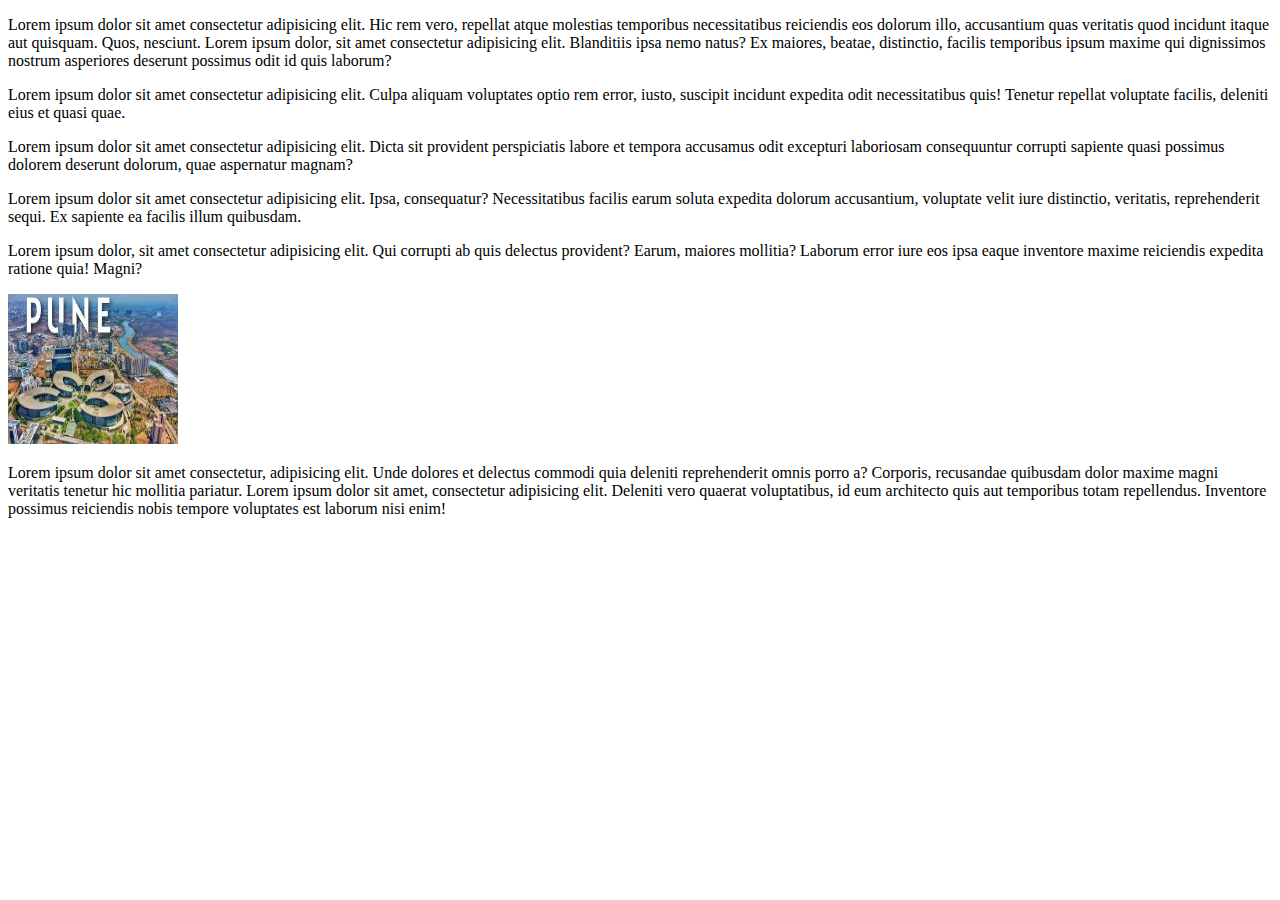
<file: grid_newspaper.html>
<!DOCTYPE html>
<html lang="en">
<head>
    <meta charset="UTF-8">
    <meta name="viewport" content="width=device-width, initial-scale=1.0">
    <title>container</title>
    <link href="https://cdn.jsdelivr.net/npm/bootstrap@5.3.8/dist/css/bootstrap.min.css" rel="stylesheet" integrity="sha384-sRIl4kxILFvY47J16cr9ZwB07vP4J8+LH7qKQnuqkuIAvNWLzeN8tE5YBujZqJLB" crossorigin="anonymous">
    <link rel="stylesheet" href="css/grid_news.css">
</head>
<body>
    <main>
        <section>
            <div class="container">
                <div class="row m-4">
                    <div class="col-md-4">
                        <div class="row">
                        <p>Lorem ipsum dolor sit amet consectetur adipisicing elit. Hic rem vero, repellat atque molestias temporibus necessitatibus reiciendis eos dolorum illo, accusantium quas veritatis quod incidunt itaque aut quisquam. Quos, nesciunt. Lorem ipsum dolor, sit amet consectetur adipisicing elit. Blanditiis ipsa nemo natus? Ex maiores, beatae, distinctio, facilis temporibus ipsum maxime qui dignissimos nostrum asperiores deserunt possimus odit id quis laborum?</p>
                        <div class="col-md-3">
                            <p>Lorem ipsum dolor sit amet consectetur adipisicing elit. Culpa aliquam voluptates optio rem error, iusto, suscipit incidunt expedita odit necessitatibus quis! Tenetur repellat voluptate facilis, deleniti eius et quasi quae.</p>
                        </div>
                        <div class="col-md-3">
                            <p>Lorem ipsum dolor sit amet consectetur adipisicing elit. Dicta sit provident perspiciatis labore et tempora accusamus odit excepturi laboriosam consequuntur corrupti sapiente quasi possimus dolorem deserunt dolorum, quae aspernatur magnam?</p>
                        </div>
                        <div class="col-md-3">
                            <p>Lorem ipsum dolor sit amet consectetur adipisicing elit. Ipsa, consequatur? Necessitatibus facilis earum soluta expedita dolorum accusantium, voluptate velit iure distinctio, veritatis, reprehenderit sequi. Ex sapiente ea facilis illum quibusdam.</p>
                        </div>
                        <div class="col-md-3">
                            <p>Lorem ipsum dolor, sit amet consectetur adipisicing elit. Qui corrupti ab quis delectus provident? Earum, maiores mollitia? Laborum error iure eos ipsa eaque inventore maxime reiciendis expedita ratione quia! Magni?</p>
                            
                        </div>
                        </div>
                    </div>
                    <div class="col-md-4">
                        <img src="img/pune city.jpg" alt="" class="img_fluid">
                    </div>
                    <div class="col-md-4">
                        <p>Lorem ipsum dolor sit amet consectetur, adipisicing elit. Unde dolores et delectus commodi quia deleniti reprehenderit omnis porro a? Corporis, recusandae quibusdam dolor maxime magni veritatis tenetur hic mollitia pariatur. Lorem ipsum dolor sit amet, consectetur adipisicing elit. Deleniti vero quaerat voluptatibus, id eum architecto quis aut temporibus totam repellendus. Inventore possimus reiciendis nobis tempore voluptates est laborum nisi enim!</p>
                    </div>
                </div>
            </div>
        </section>
    </main>
    <script src="https://cdn.jsdelivr.net/npm/bootstrap@5.3.8/dist/js/bootstrap.bundle.min.js" integrity="sha384-FKyoEForCGlyvwx9Hj09JcYn3nv7wiPVlz7YYwJrWVcXK/BmnVDxM+D2scQbITxI" crossorigin="anonymous"></script>
</body>
</html>
</file>
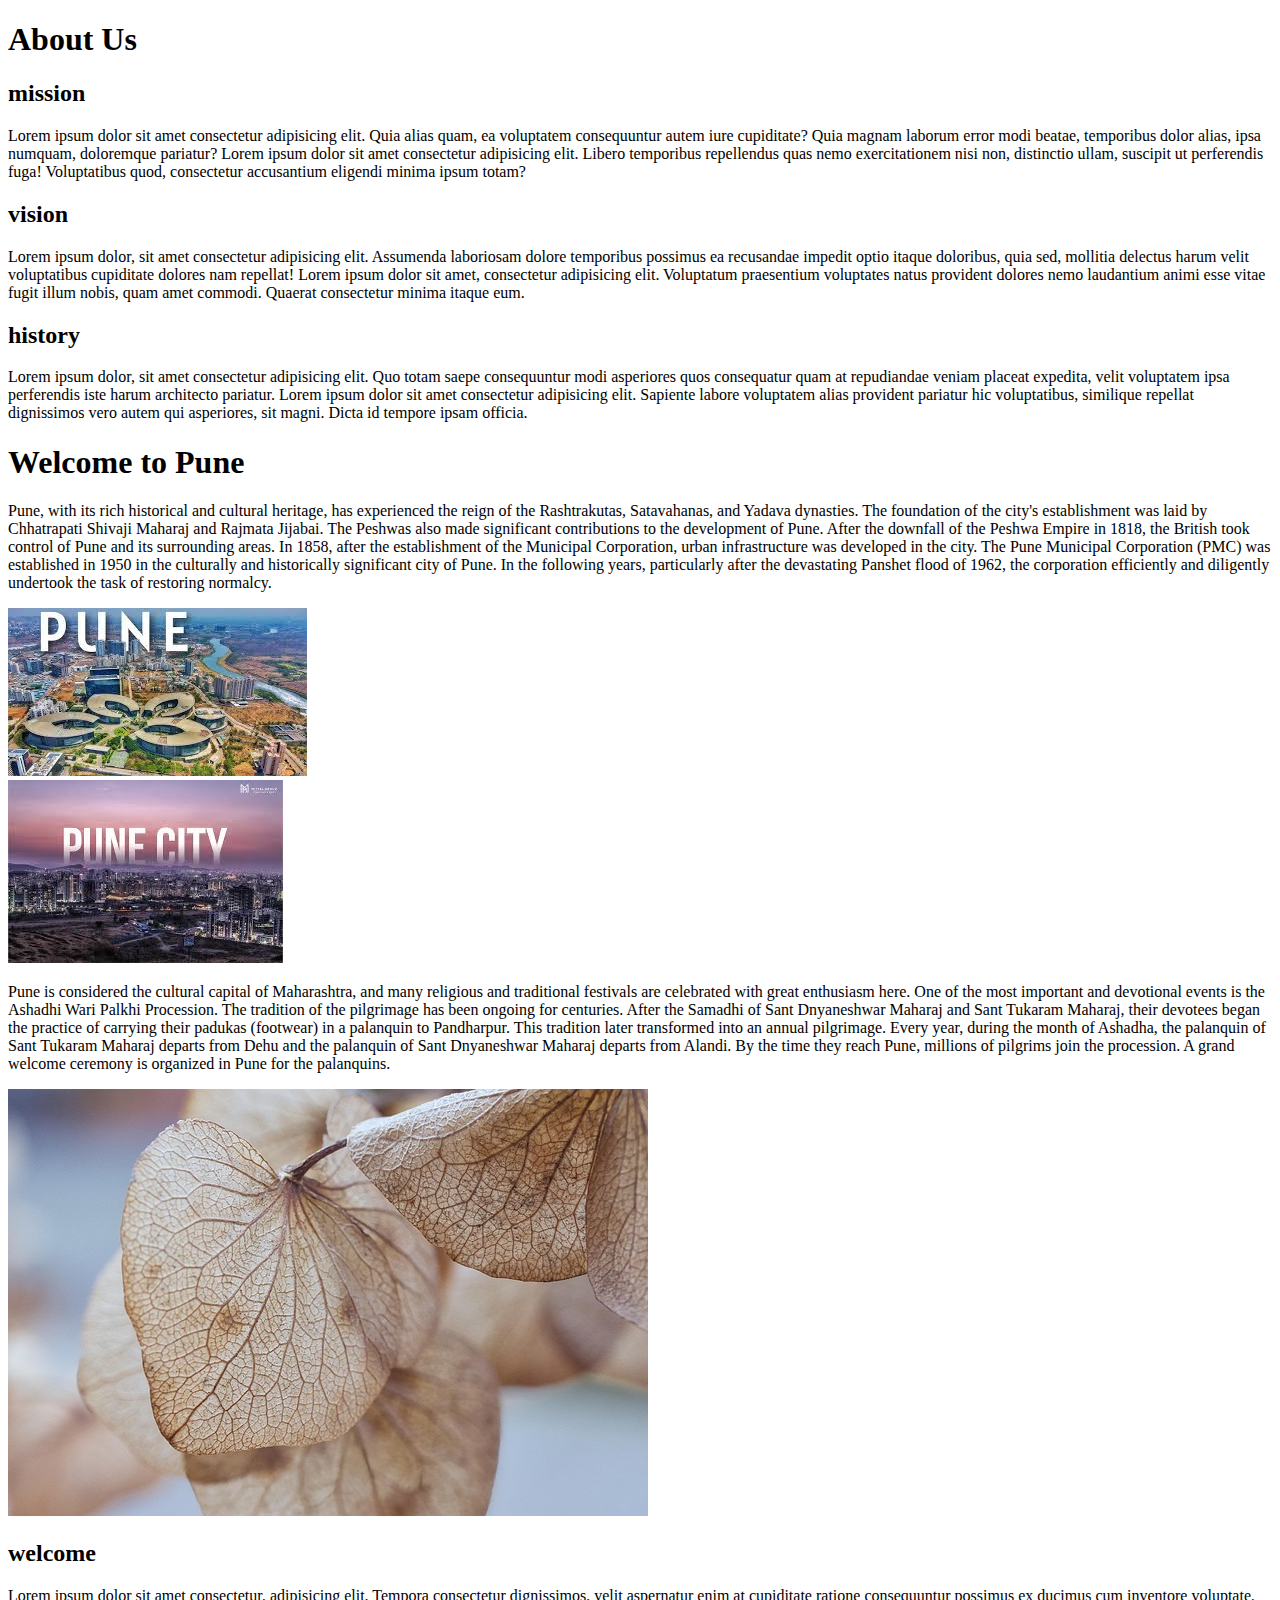
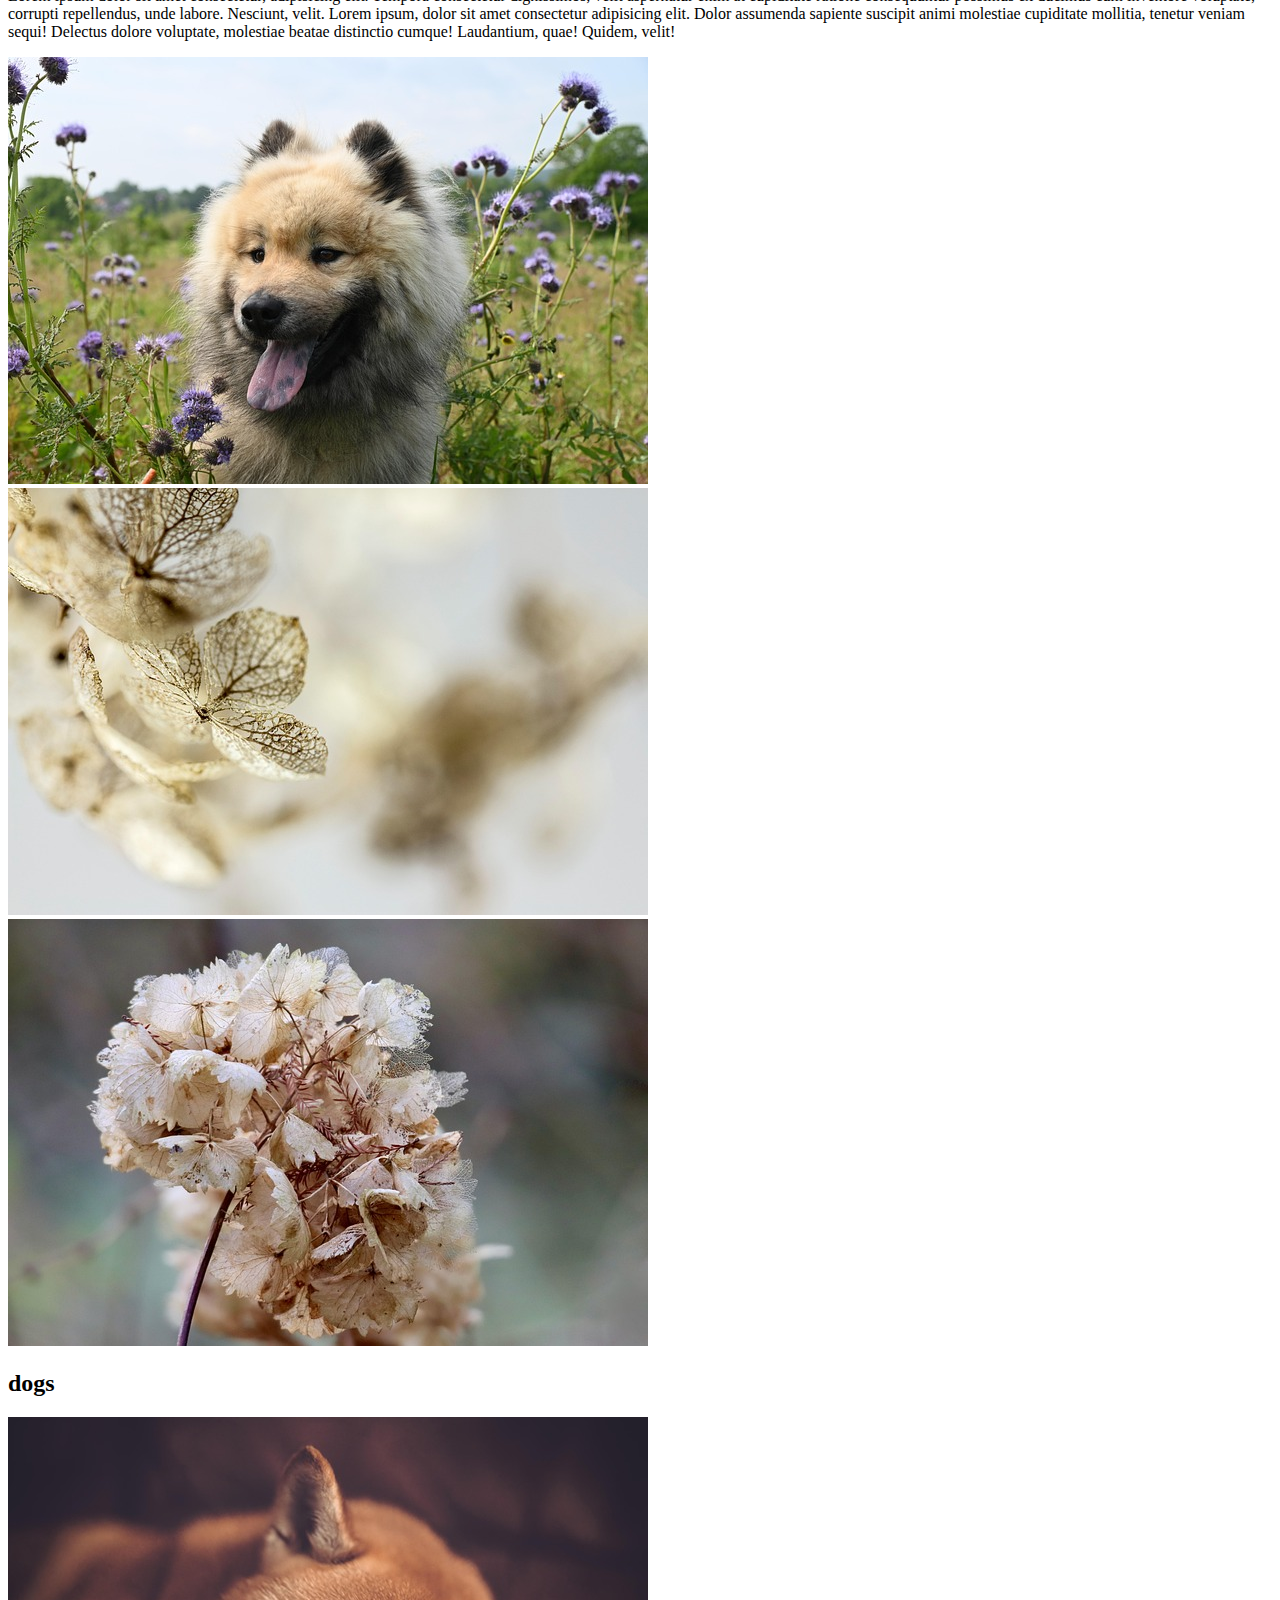
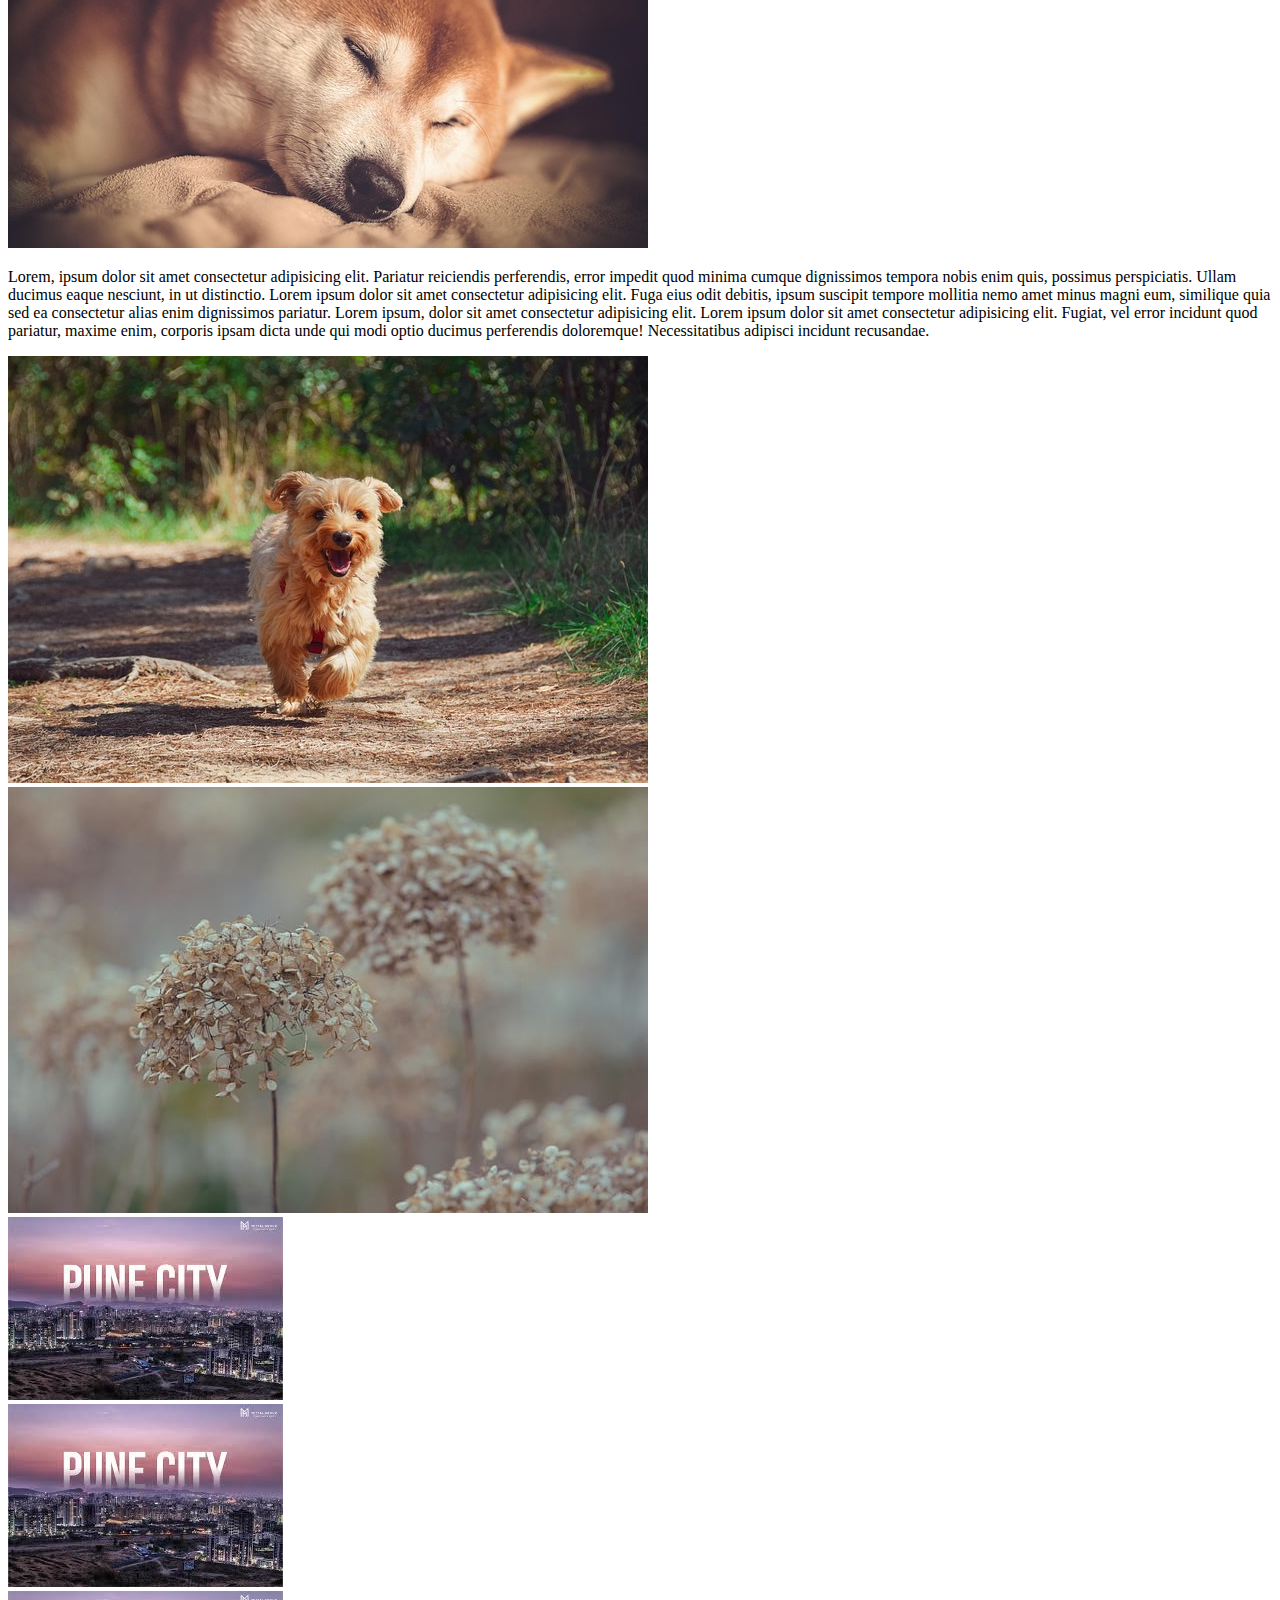
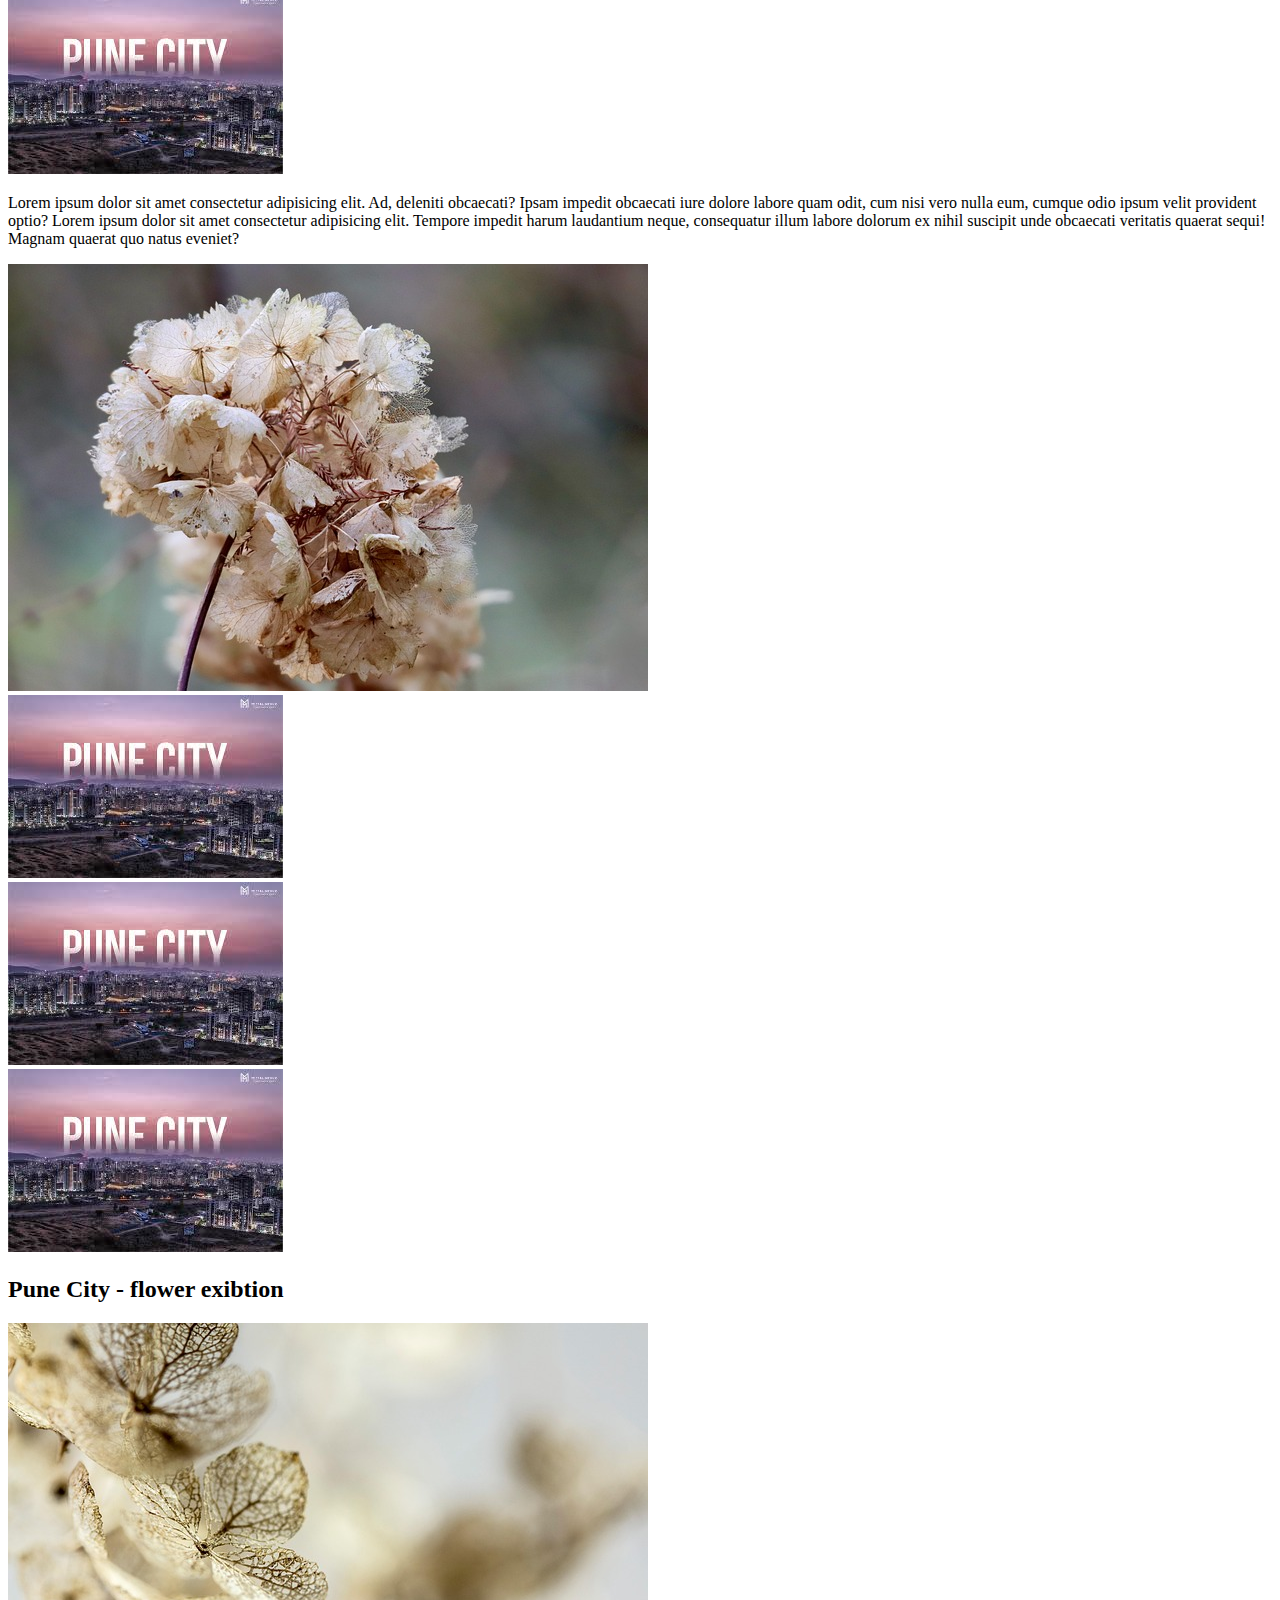
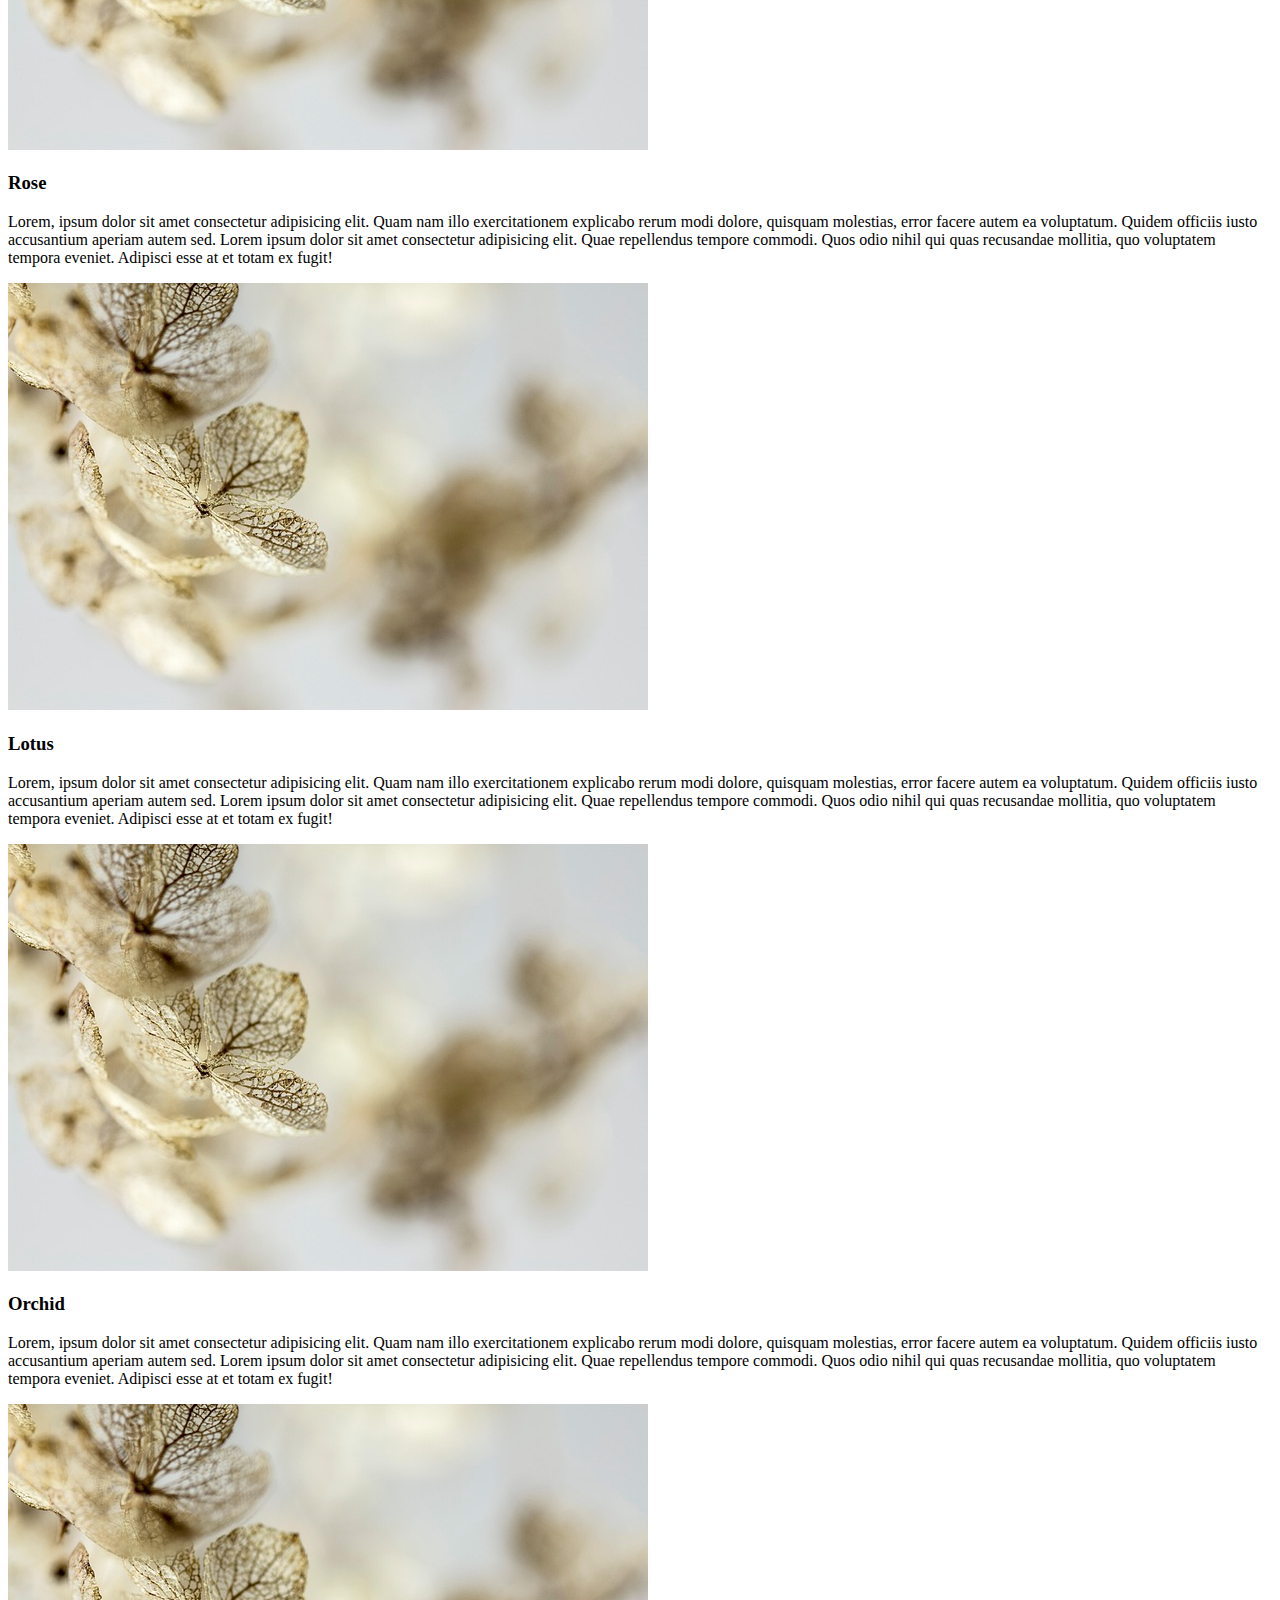
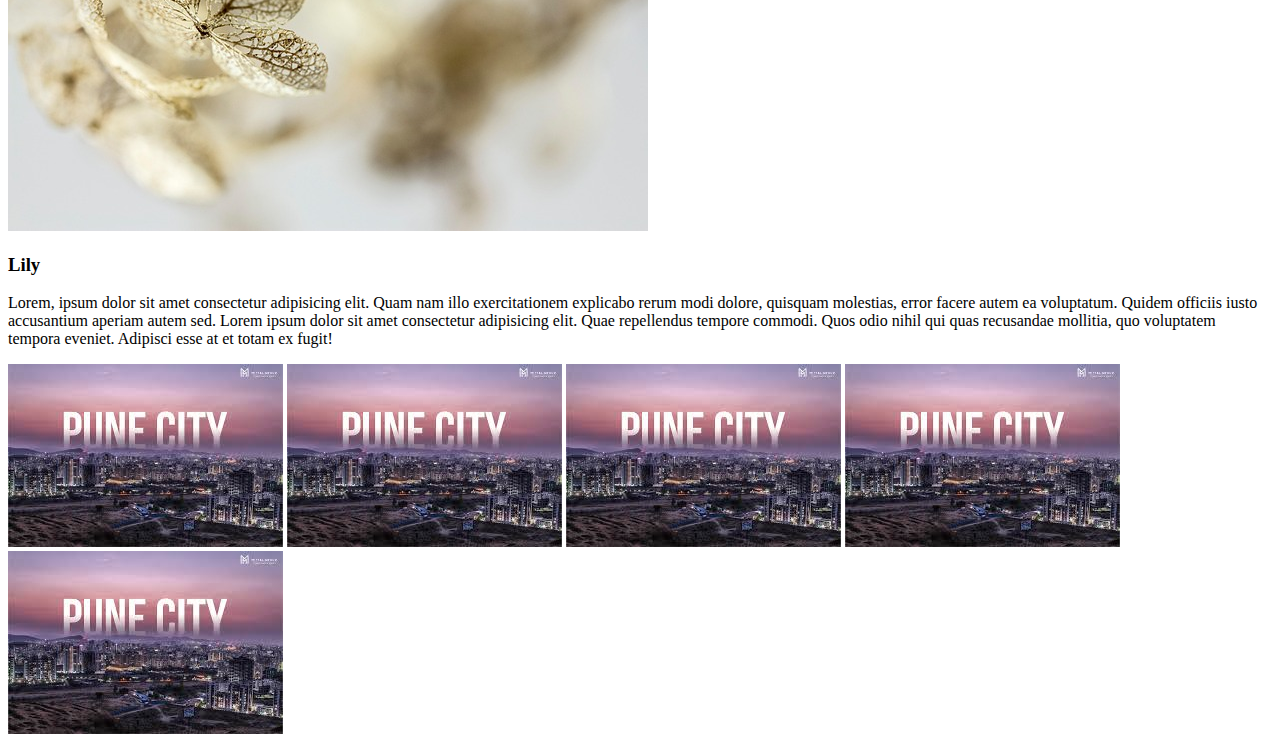
<file: grid_sys_ex1.html>
<!DOCTYPE html>
<html lang="en">
<head>
    <meta charset="UTF-8">
    <meta name="viewport" content="width=device-width, initial-scale=1.0">
    <title>grid ex1</title>
    <link href="https://cdn.jsdelivr.net/npm/bootstrap@5.3.8/dist/css/bootstrap.min.css" rel="stylesheet" integrity="sha384-sRIl4kxILFvY47J16cr9ZwB07vP4J8+LH7qKQnuqkuIAvNWLzeN8tE5YBujZqJLB" crossorigin="anonymous">
</head>
<body>
    <main>
        <!-- About section start -->
        <section class="mt-4">
            <div class="container bg-primary text-white">
                <h1 class="p-3">About Us</h1>
                <div class="row">
                    <div class="col-md-4 bg-success">
                        <h2>mission</h2>
                        <p>Lorem ipsum dolor sit amet consectetur adipisicing elit. Quia alias quam, ea voluptatem consequuntur autem iure cupiditate? Quia magnam laborum error modi beatae, temporibus dolor alias, ipsa numquam, doloremque pariatur? Lorem ipsum dolor sit amet consectetur adipisicing elit. Libero temporibus repellendus quas nemo exercitationem nisi non, distinctio ullam, suscipit ut perferendis fuga! Voluptatibus quod, consectetur accusantium eligendi minima ipsum totam?</p>
                    </div>
                    <div class="col-md-4 bg-dark">
                        <h2>vision</h2>
                        <p>Lorem ipsum dolor, sit amet consectetur adipisicing elit. Assumenda laboriosam dolore temporibus possimus ea recusandae impedit optio itaque doloribus, quia sed, mollitia delectus harum velit voluptatibus cupiditate dolores nam repellat! Lorem ipsum dolor sit amet, consectetur adipisicing elit. Voluptatum praesentium voluptates natus provident dolores nemo laudantium animi esse vitae fugit illum nobis, quam amet commodi. Quaerat consectetur minima itaque eum.</p>
                    </div>
                    <div class="col-md-4 bg-danger">
                        <h2>history</h2>
                        <p>Lorem ipsum dolor, sit amet consectetur adipisicing elit. Quo totam saepe consequuntur modi asperiores quos consequatur quam at repudiandae veniam placeat expedita, velit voluptatem ipsa perferendis iste harum architecto pariatur. Lorem ipsum dolor sit amet consectetur adipisicing elit. Sapiente labore voluptatem alias provident pariatur hic voluptatibus, similique repellat dignissimos vero autem qui asperiores, sit magni. Dicta id tempore ipsam officia.</p>
                    </div>
                </div>
            </div>
        </section>
        <!-- About section end -->
        
        <!-- about city section -->
        <section class="m-5">
            <div class="container">
                <h1 class="p-3">Welcome to Pune</h1>
                <div class="row">
                    <div class="col-md-7 p-4">
                        <p>Pune, with its rich historical and cultural heritage, has experienced the reign of the Rashtrakutas, Satavahanas, and Yadava dynasties. The foundation of the city's establishment was laid by Chhatrapati Shivaji Maharaj and Rajmata Jijabai. The Peshwas also made significant contributions to the development of Pune. After the downfall of the Peshwa Empire in 1818, the British took control of Pune and its surrounding areas. In 1858, after the establishment of the Municipal Corporation, urban infrastructure was developed in the city.
                        The Pune Municipal Corporation (PMC) was established in 1950 in the culturally and historically significant city of Pune. In the following years, particularly after the devastating Panshet flood of 1962, the corporation efficiently and diligently undertook the task of restoring normalcy.</p>
                    </div>
                    <div class="col-md-5">
                        <img src="img/pune city.jpg" alt="" class="img-fluid">
                    </div>
                    <div class="col-md-7">
                        <img src="img/pune2.jpg" alt="" class="img-fluid">
                    </div>
                    <div class="col-md-5">
                        <p>Pune is considered the cultural capital of Maharashtra, and many religious and traditional festivals are celebrated with great enthusiasm here. One of the most important and devotional events is the Ashadhi Wari Palkhi Procession.
                        The tradition of the pilgrimage has been ongoing for centuries. After the Samadhi of Sant Dnyaneshwar Maharaj and Sant Tukaram Maharaj, their devotees began the practice of carrying their padukas (footwear) in a palanquin to Pandharpur. This tradition later transformed into an annual pilgrimage.
                        Every year, during the month of Ashadha, the palanquin of Sant Tukaram Maharaj departs from Dehu and the palanquin of Sant Dnyaneshwar Maharaj departs from Alandi. By the time they reach Pune, millions of pilgrims join the procession. A grand welcome ceremony is organized in Pune for the palanquins.</p>
                    </div>
                </div>
            </div>
        </section>
        <!-- about city section end -->
        <!-- new section start -->
        <section class="m-5">
            <div class="container">
                <div class="row ">
                    <div class="col-md-4">
                        <img src="img/leaves-8502147_640.jpg" alt="" class="img-fluid">
                    </div>
                    <div class="col-md-4 mb-5">
                        <h2>welcome</h2>
                        <p>Lorem ipsum dolor sit amet consectetur, adipisicing elit. Tempora consectetur dignissimos, velit aspernatur enim at cupiditate ratione consequuntur possimus ex ducimus cum inventore voluptate, corrupti repellendus, unde labore. Nesciunt, velit. Lorem ipsum, dolor sit amet consectetur adipisicing elit. Dolor assumenda sapiente suscipit animi molestiae cupiditate mollitia, tenetur veniam sequi! Delectus dolore voluptate, molestiae beatae distinctio cumque! Laudantium, quae! Quidem, velit!</p>
                    </div>
                    <div class="col-md-4">
                        <img src="img/dog-7991199_640.jpg" alt="" class="img-fluid">
                    </div>
                    <div class="col-md-6">
                        <img src="img/hydrangea-7271492_640.jpg" alt="" class="img-fluid">
                    </div>
                    <div class="col-md-6">
                        <img src="img/hydrangea-8626927_640.jpg" alt="" class="img-fluid">
                    </div>
                </div>
            </div>
        </section>
        <!-- new section start -->
        <section class="m-3">
            <div class="container">
                <div class="row">
                    <h2>dogs</h2>
                    <div class="col-md-3">
                        <img src="img/dog-7019418_640.jpg" alt="" class="img-fluid">
                    </div>
                    <div class="col-md-6 p-2">
                        <p>Lorem, ipsum dolor sit amet consectetur adipisicing elit. Pariatur reiciendis perferendis, error impedit quod minima cumque dignissimos tempora nobis enim quis, possimus perspiciatis. Ullam ducimus eaque nesciunt, in ut distinctio. Lorem ipsum dolor sit amet consectetur adipisicing elit. Fuga eius odit debitis, ipsum suscipit tempore mollitia nemo amet minus magni eum, similique quia sed ea consectetur alias enim dignissimos pariatur. Lorem ipsum, dolor sit amet consectetur adipisicing elit. Lorem ipsum dolor sit amet consectetur adipisicing elit. Fugiat, vel error incidunt quod pariatur, maxime enim, corporis ipsam dicta unde qui modi optio ducimus perferendis doloremque! Necessitatibus adipisci incidunt recusandae.</p>
                    </div>
                    <div class="col-md-3">
                        <img src="img/puppy-4608266_640.jpg" alt="" class="img-fluid">
                    </div>
                </div>
            </div>
        </section>
        <!-- new section start -->
        <section>
            <div class="container">
                <div class="row">
                    <div class="col-md-6">
                        <img src="img/hydrangea-9941409_640.jpg" alt="" class="img-fluid">
                        <div class="row m-4">
                            <div class="col-md-4">
                                <img src="img/pune2.jpg" alt="" class="img-fluid">
                            </div>
                            <div class="col-md-4">
                                <img src="img/pune2.jpg" alt="" class="img-fluid">
                            </div>
                            <div class="col-md-4">
                                <img src="img/pune2.jpg" alt="" class="img-fluid">
                            </div>
                            <div class="col-md-12">
                                <p>Lorem ipsum dolor sit amet consectetur adipisicing elit. Ad, deleniti obcaecati? Ipsam impedit obcaecati iure dolore labore quam odit, cum nisi vero nulla eum, cumque odio ipsum velit provident optio? Lorem ipsum dolor sit amet consectetur adipisicing elit. Tempore impedit harum laudantium neque, consequatur illum labore dolorum ex nihil suscipit unde obcaecati veritatis quaerat sequi! Magnam quaerat quo natus eveniet?</p>
                            </div>
                        </div>
                    </div>
                    <div class="col-md-6">
                        <img src="img/hydrangea-8626927_640.jpg" alt="" class="img-fluid mb-3">
                        <div class="row">
                            <div class="col-md-4">
                                <img src="img/pune2.jpg" alt="" class="img-fluid">
                            </div>
                            <div class="col-md-4">
                                <img src="img/pune2.jpg" alt="" class="img-fluid">
                            </div>
                            <div class="col-md-4">
                                <img src="img/pune2.jpg" alt="" class="img-fluid">
                            </div>
                        </div>
                    </div>
                </div>
            </div>
        </section>
        <!-- news section start -->
        <section>
            <div class="container">
                <div class="row">
                    <div class="col-md-9">
                        <div class="row">
                            <h2>Pune City - flower exibtion</h2>
                            <div class="col-md-5">
                                <img src="img/hydrangea-7271492_640.jpg" alt="" class="img-fluid mb-4">
                            </div>
                            <div class="col-md-7">
                                <h3>Rose</h3>
                                <p>Lorem, ipsum dolor sit amet consectetur adipisicing elit. Quam nam illo exercitationem explicabo rerum modi dolore, quisquam molestias, error facere autem ea voluptatum. Quidem officiis iusto accusantium aperiam autem sed. Lorem ipsum dolor sit amet consectetur adipisicing elit. Quae repellendus tempore commodi. Quos odio nihil qui quas recusandae mollitia, quo voluptatem tempora eveniet. Adipisci esse at et totam ex fugit!</p>
                            </div>
                            <div class="col-md-5">
                                <img src="img/hydrangea-7271492_640.jpg" alt="" class="img-fluid mb-4">
                            </div>
                            <div class="col-md-7">
                                <h3>Lotus</h3>
                                <p>Lorem, ipsum dolor sit amet consectetur adipisicing elit. Quam nam illo exercitationem explicabo rerum modi dolore, quisquam molestias, error facere autem ea voluptatum. Quidem officiis iusto accusantium aperiam autem sed. Lorem ipsum dolor sit amet consectetur adipisicing elit. Quae repellendus tempore commodi. Quos odio nihil qui quas recusandae mollitia, quo voluptatem tempora eveniet. Adipisci esse at et totam ex fugit!</p>
                            </div>
                            <div class="col-md-5">
                                <img src="img/hydrangea-7271492_640.jpg" alt="" class="img-fluid mb-4">
                            </div>
                            <div class="col-md-7">
                                <h3>Orchid</h3>
                                <p>Lorem, ipsum dolor sit amet consectetur adipisicing elit. Quam nam illo exercitationem explicabo rerum modi dolore, quisquam molestias, error facere autem ea voluptatum. Quidem officiis iusto accusantium aperiam autem sed. Lorem ipsum dolor sit amet consectetur adipisicing elit. Quae repellendus tempore commodi. Quos odio nihil qui quas recusandae mollitia, quo voluptatem tempora eveniet. Adipisci esse at et totam ex fugit!</p>
                            </div>
                            <div class="col-md-5">
                                <img src="img/hydrangea-7271492_640.jpg" alt="" class="img-fluid mb-4">
                            </div>
                            <div class="col-md-7">
                                <h3>Lily</h3>
                                <p>Lorem, ipsum dolor sit amet consectetur adipisicing elit. Quam nam illo exercitationem explicabo rerum modi dolore, quisquam molestias, error facere autem ea voluptatum. Quidem officiis iusto accusantium aperiam autem sed. Lorem ipsum dolor sit amet consectetur adipisicing elit. Quae repellendus tempore commodi. Quos odio nihil qui quas recusandae mollitia, quo voluptatem tempora eveniet. Adipisci esse at et totam ex fugit!</p>
                            </div>
                        </div>
                    </div>

                    <div class="col-md-3">
                        <img src="img/pune2.jpg" alt="" class="img-fluid mb-4">
                        <img src="img/pune2.jpg" alt="" class="img-fluid mb-4">
                        <img src="img/pune2.jpg" alt="" class="img-fluid mb-4">
                        <img src="img/pune2.jpg" alt="" class="img-fluid mb-4">
                        <img src="img/pune2.jpg" alt="" class="img-fluid mb-4">
                        </div>
                    </div>
                </div>
        </section>
    </main>
    <script src="https://cdn.jsdelivr.net/npm/bootstrap@5.3.8/dist/js/bootstrap.bundle.min.js" integrity="sha384-FKyoEForCGlyvwx9Hj09JcYn3nv7wiPVlz7YYwJrWVcXK/BmnVDxM+D2scQbITxI" crossorigin="anonymous"></script>
</body>
</html>
</file>
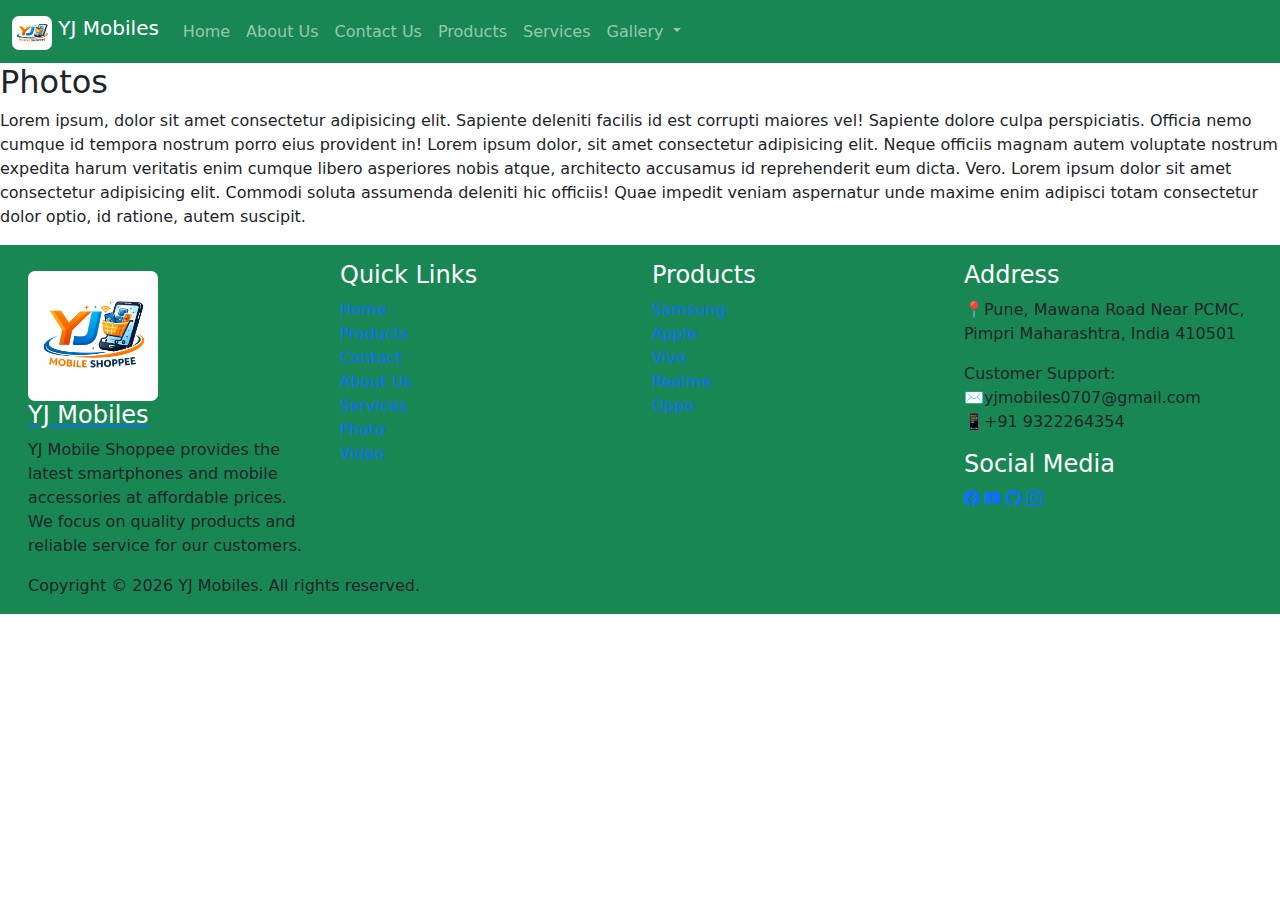
<file: photo.html>
<!doctype html>
<html lang="en">
  <head>
    <meta charset="UTF-8" />
    <meta name="viewport" content="width=device-width, initial-scale=1.0" />
    <title>index</title>
    <link href="https://cdn.jsdelivr.net/npm/bootstrap@5.3.3/dist/css/bootstrap.min.css" rel="stylesheet">

    <link rel="stylesheet" href="css/gallery.css">
        <link rel="stylesheet" href="https://cdn.jsdelivr.net/npm/bootstrap-icons@1.13.1/font/bootstrap-icons.min.css">

  </head>
  <body>
    <!-- header start -->
    <header>
      <nav class="navbar navbar-expand-lg bg-success" data-bs-theme="dark">
        <div class="container-fluid">
          <a class="navbar-brand" href="index.html">
            <img
              src="img/yj_logo.png"
              alt="Logo"
              width="40"
              height="34"
              class="d-inline-block align-text-top logo"
            />
            YJ Mobiles
          </a>
          <button
            class="navbar-toggler"
            type="button"
            data-bs-toggle="collapse"
            data-bs-target="#navbarSupportedContent"
            aria-controls="navbarSupportedContent"
            aria-expanded="false"
            aria-label="Toggle navigation"
          >
            <span class="navbar-toggler-icon"></span>
          </button>
          <div class="collapse navbar-collapse" id="navbarSupportedContent">
            <ul class="navbar-nav me-auto mb-2 mb-lg-0">
              <li class="nav-item">
                <a class="nav-link" aria-current="page" href="index.html"
                  >Home</a
                >
              </li>
              <li class="nav-item">
                <a class="nav-link" href="about.html">About Us</a>
              </li>
              <li class="nav-item">
                <a class="nav-link" href="contact.html">Contact Us</a>
              </li>
              <li class="nav-item">
                <a class="nav-link" href="products.html">Products</a>
              </li>
              <li class="nav-item">
                <a class="nav-link" href="services.html">Services</a>
              </li>
              <li class="nav-item dropdown">
                <a
                  class="nav-link dropdown-toggle"
                  href="#"
                  role="button"
                  data-bs-toggle="dropdown"
                  aria-expanded="false"
                >
                  Gallery
                </a>
                <ul class="dropdown-menu">
                  <li>
                    <a class="dropdown-item" href="photo.html">Photo Gallery</a>
                  </li>
                  <li>
                    <a class="dropdown-item" href="video.html">video Gallery</a>
                  </li>
                </ul>
              </li>
            </ul>
          </div>
        </div>
      </nav>
    </header>
    <!-- header end -->
    <main>
      <section>
        <h2>Photos</h2>
        <p>Lorem ipsum, dolor sit amet consectetur adipisicing elit. Sapiente deleniti facilis id est corrupti maiores vel! Sapiente dolore culpa perspiciatis. Officia nemo cumque id tempora nostrum porro eius provident in! Lorem ipsum dolor, sit amet consectetur adipisicing elit. Neque officiis magnam autem voluptate nostrum expedita harum veritatis enim cumque libero asperiores nobis atque, architecto accusamus id reprehenderit eum dicta. Vero. Lorem ipsum dolor sit amet consectetur adipisicing elit. Commodi soluta assumenda deleniti hic officiis! Quae impedit veniam aspernatur unde maxime enim adipisci totam consectetur dolor optio, id ratione, autem suscipit.</p>
      </section>
    </main>
    <!-- main start -->
    <!-- Footer section start -->
    <section class="bg-success f-margin">
      <footer>
        <div class="container-fluid">
          <div class="row p-3">
            <div class="col-md-3 mt-2">
              <a href="index.html ">
                <img
                  src="img/yj_logo.png"
                  alt="Logo"
                  width="130"
                  height="80"
                  class="d-inline-block align-text-top img-fluid footer-logo logo"
                />
                <h4 class="text-white text-decoration-none">YJ Mobiles</h4>
              </a>
              <p class="f_logo">
                YJ Mobile Shoppee provides the latest smartphones and mobile
                accessories at affordable prices. We focus on quality products
                and reliable service for our customers.
              </p>
            </div>
            <div class="col-md-3 mb-3">
              <h4 class="text-white">Quick Links</h4>
              <ul class="list-unstyled links">
                <li>
                  <a href="index.html" class="text-decoration-none q_links"
                    >Home</a
                  >
                </li>
                <li>
                  <a href="products.html" class="text-decoration-none q_links"
                    >Products</a
                  >
                </li>
                <li>
                  <a href="contact.html" class="q_links text-decoration-none"
                    >Contact</a
                  >
                </li>
                <li>
                  <a href="about.html" class="q_links text-decoration-none"
                    >About Us</a
                  >
                </li>
                <li>
                  <a href="services.html" class="q_links text-decoration-none"
                    >Services</a
                  >
                </li>
                <li>
                  <a href="photo.html" class="q_links text-decoration-none"
                    >Photo</a
                  >
                </li>
                <li>
                  <a href="video.html" class="q_links text-decoration-none"
                    >Video</a
                  >
                </li>
              </ul>
            </div>
            <div class="col-md-3">
              <h4 class="text-white">Products</h4>
              <ul class="list-unstyled links">
                <li>
                  <a href="products.html" class="text-decoration-none q_links"
                    >Samsung</a
                  >
                </li>
                <li>
                  <a href="products.html" class="text-decoration-none q_links"
                    >Apple</a
                  >
                </li>
                <li>
                  <a href="products.html" class="q_links text-decoration-none"
                    >Vivo</a
                  >
                </li>
                <li>
                  <a href="products.html" class="q_links text-decoration-none"
                    >Realme</a
                  >
                </li>
                <li>
                  <a href="products.html" class="q_links text-decoration-none"
                    >Oppo</a
                  >
                </li>
              </ul>
            </div>
            <div class="col-md-3">
                <h4 class="text-white">Address</h4>
                <p class="q_links">📍Pune, Mawana Road
                    Near PCMC, Pimpri
                    Maharashtra, India 410501
                </p>
                <p class="q_links">Customer Support: <br>
                        ✉️yjmobiles0707@gmail.com <br>
                    📱+91 9322264354</p>
            <div class="row">
              <h4 class="text-white">Social Media</h4>
            <div class="col-md-12">
              <a href="http://facebook.com/">
                <i class="bi bi-facebook social"></i>
              </a>
              <a href="http://youtube.com/">
                <i class="bi bi-youtube social"></i>
              </a>
              <a href="http://github.com/">
                <i class="bi bi-github social"></i>
              </a>
              <a href="http://instagram.com/">
                <i class="bi bi-instagram social insta"></i>
              </a>
            </div>
            </div>
            </div>
            <div>
                <p class="Copyright mb-0">Copyright © 2026 YJ Mobiles. All rights reserved.</p>
            </div>
          </div>
        </div>
      </footer>
    </section>
    <!-- Footer section end -->
    <script
      src="https://cdn.jsdelivr.net/npm/bootstrap@5.3.8/dist/js/bootstrap.bundle.min.js"
      integrity="sha384-FKyoEForCGlyvwx9Hj09JcYn3nv7wiPVlz7YYwJrWVcXK/BmnVDxM+D2scQbITxI"
      crossorigin="anonymous"
    ></script>
  </body>
</html>
</file>
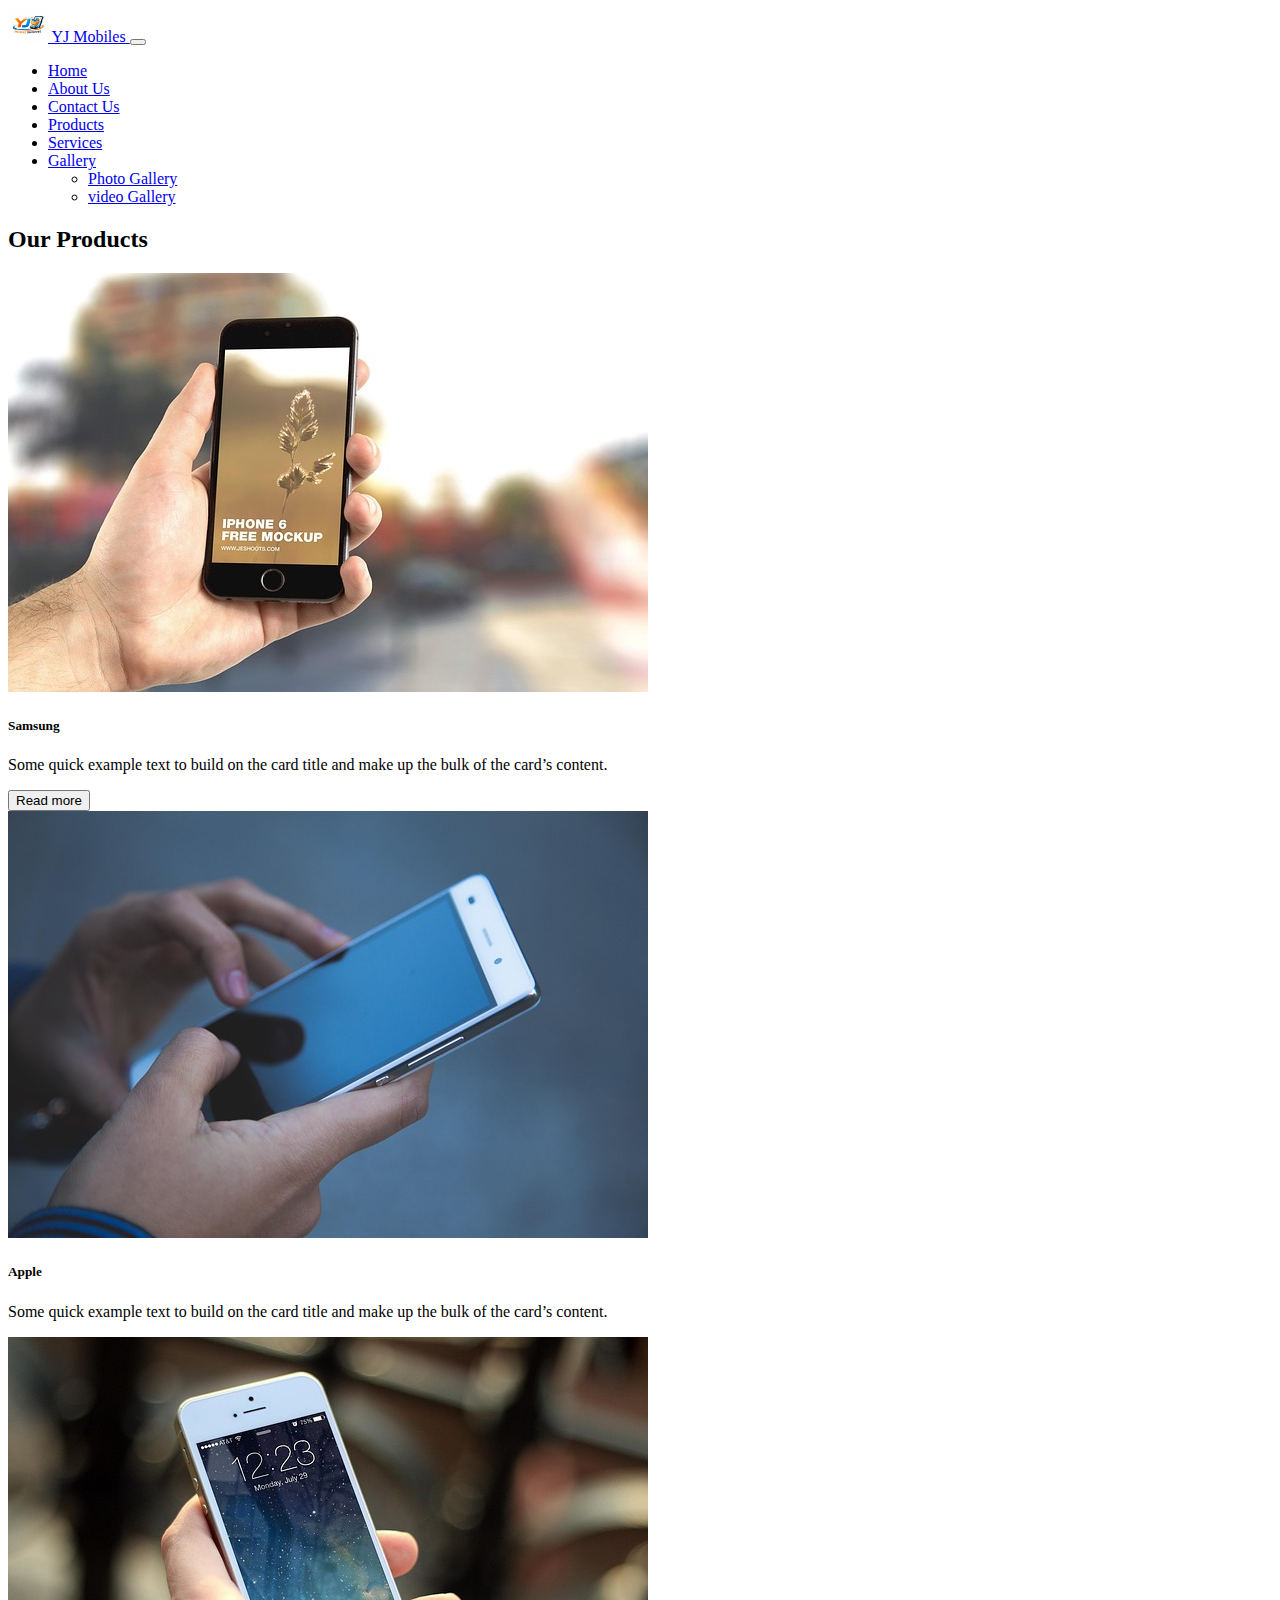
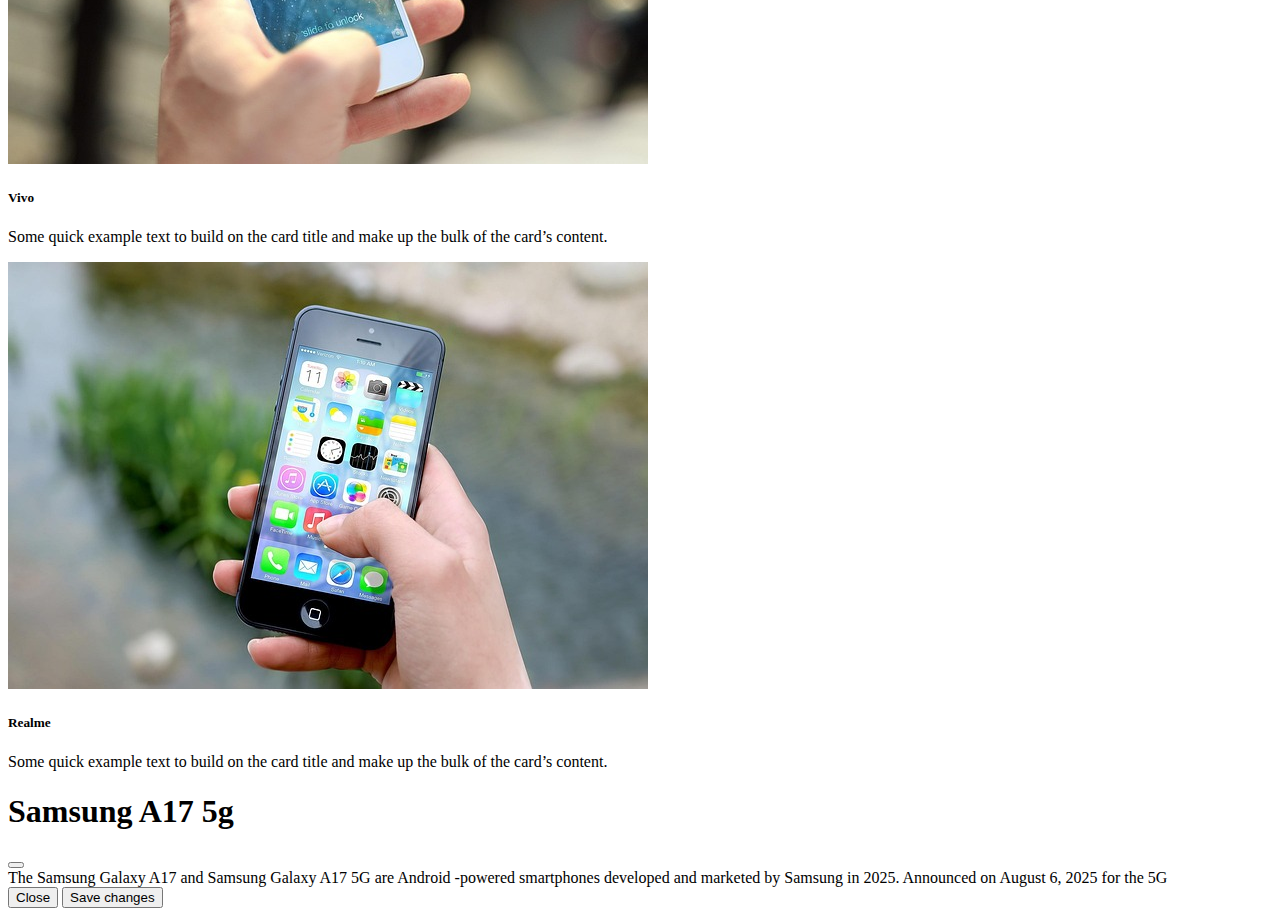
<file: products.html>
<!doctype html>
<html lang="en">
  <head>
    <meta charset="UTF-8" />
    <meta name="viewport" content="width=device-width, initial-scale=1.0" />
    <title>products</title>
    <link
      href="https://cdn.jsdelivr.net/npm/bootstrap@5.3.8/dist/css/bootstrap.min.css"
      rel="stylesheet"
      integrity="sha384-sRIl4kxILFvY47J16cr9ZwB07vP4J8+LH7qKQnuqkuIAvNWLzeN8tE5YBujZqJLB"
      crossorigin="anonymous"
    />
    <link rel="stylesheet" href="css/products.css" />
  </head>
  <body>
    <!-- header start -->
    <header>
      <nav class="navbar navbar-expand-lg bg-primary" data-bs-theme="dark">
        <div class="container-fluid">
          <a class="navbar-brand" href="index.html">
            <img
              src="img/yj_logo.png"
              alt="Logo"
              width="40"
              height="34"
              class="d-inline-block align-text-top logo"
            />
            YJ Mobiles
          </a>
          <button
            class="navbar-toggler"
            type="button"
            data-bs-toggle="collapse"
            data-bs-target="#navbarSupportedContent"
            aria-controls="navbarSupportedContent"
            aria-expanded="false"
            aria-label="Toggle navigation"
          >
            <span class="navbar-toggler-icon"></span>
          </button>
          <div class="collapse navbar-collapse" id="navbarSupportedContent">
            <ul class="navbar-nav me-auto mb-2 mb-lg-0">
              <li class="nav-item">
                <a class="nav-link" aria-current="page" href="index.html"
                  >Home</a
                >
              </li>
              <li class="nav-item">
                <a class="nav-link" href="about.html">About Us</a>
              </li>
              <li class="nav-item">
                <a class="nav-link" href="contact.html">Contact Us</a>
              </li>
              <li class="nav-item">
                <a class="nav-link" href="products.html">Products</a>
              </li>
              <li class="nav-item">
                <a class="nav-link" href="services.html">Services</a>
              </li>
              <li class="nav-item dropdown">
                <a
                  class="nav-link dropdown-toggle"
                  href="#"
                  role="button"
                  data-bs-toggle="dropdown"
                  aria-expanded="false"
                >
                  Gallery
                </a>
                <ul class="dropdown-menu">
                  <li>
                    <a class="dropdown-item" href="photo.html">Photo Gallery</a>
                  </li>
                  <li>
                    <a class="dropdown-item" href="video.html">video Gallery</a>
                  </li>
                </ul>
              </li>
            </ul>
          </div>
        </div>
      </nav>
    </header>
    <!-- header end -->
    <!-- main section start -->
    <main>
      <!-- products section start -->
      <section class="mt-4 bg-dark">
        <div class="container pb-4">
          <div class="row">
            <h2 class="text-white p-3">Our Products</h2>
            <div class="col-md-3">
              <div class="card">
                <img
                  src="img/apple-490485_640.jpg"
                  class="card-img-top"
                  alt="..."
                />
                <div class="card-body">
                  <h5 class="card-title">Samsung</h5>
                  <p class="card-text">
                    Some quick example text to build on the card title and make
                    up the bulk of the card’s content.
                  </p>
                  <button
                    type="button"
                    class="btn btn-primary"
                    data-bs-toggle="modal"
                    data-bs-target="#Samsung"
                  >
                    Read more
                  </button>
                </div>
              </div>
            </div>
            <div class="col-md-3">
              <div class="card">
                <img
                  src="img/hands-1851218_640.jpg"
                  class="card-img-top"
                  alt="..."
                />
                <div class="card-body">
                  <h5 class="card-title">Apple</h5>
                  <p class="card-text">
                    Some quick example text to build on the card title and make
                    up the bulk of the card’s content.
                  </p>
                </div>
              </div>
            </div>
            <div class="col-md-3">
              <div class="card">
                <img
                  src="img/iphone-410324_640.jpg"
                  class="card-img-top"
                  alt="..."
                />
                <div class="card-body">
                  <h5 class="card-title">Vivo</h5>
                  <p class="card-text">
                    Some quick example text to build on the card title and make
                    up the bulk of the card’s content.
                  </p>
                </div>
              </div>
            </div>
            <div class="col-md-3">
              <div class="card">
                <img
                  src="img/iphone-410311_640.jpg"
                  class="card-img-top"
                  alt="..."
                />
                <div class="card-body">
                  <h5 class="card-title">Realme</h5>
                  <p class="card-text">
                    Some quick example text to build on the card title and make
                    up the bulk of the card’s content.
                  </p>
                </div>
              </div>
            </div>
          </div>
        </div>
      </section>
      <!-- products section end -->
    </main>
    <!-- main end -->
    <!-- samsung modal start -->
    <!-- Modal -->
    <div
      class="modal fade"
      id="Samsung"
      tabindex="-1"
      aria-labelledby="exampleModalLabel"
      aria-hidden="true"
    >
      <div class="modal-dialog">
        <div class="modal-content">
          <div class="modal-header">
            <h1 class="modal-title fs-5" id="exampleModalLabel">Samsung A17 5g</h1>
            <button
              type="button"
              class="btn-close"
              data-bs-dismiss="modal"
              aria-label="Close"
            ></button>
          </div>
          <div class="modal-body">The Samsung Galaxy A17 and Samsung Galaxy A17 5G are Android -powered smartphones developed and marketed by Samsung in 2025. Announced on August 6, 2025 for the 5G</div>
          <div class="modal-footer">
            <button
              type="button"
              class="btn btn-secondary"
              data-bs-dismiss="modal"
            >
              Close
            </button>
            <button type="button" class="btn btn-primary">Save changes</button>
          </div>
        </div>
      </div>
    </div>
    <!-- samsung modal end -->
    <script
      src="https://cdn.jsdelivr.net/npm/bootstrap@5.3.8/dist/js/bootstrap.bundle.min.js"
      integrity="sha384-FKyoEForCGlyvwx9Hj09JcYn3nv7wiPVlz7YYwJrWVcXK/BmnVDxM+D2scQbITxI"
      crossorigin="anonymous"
    ></script>
  </body>
</html>
</file>
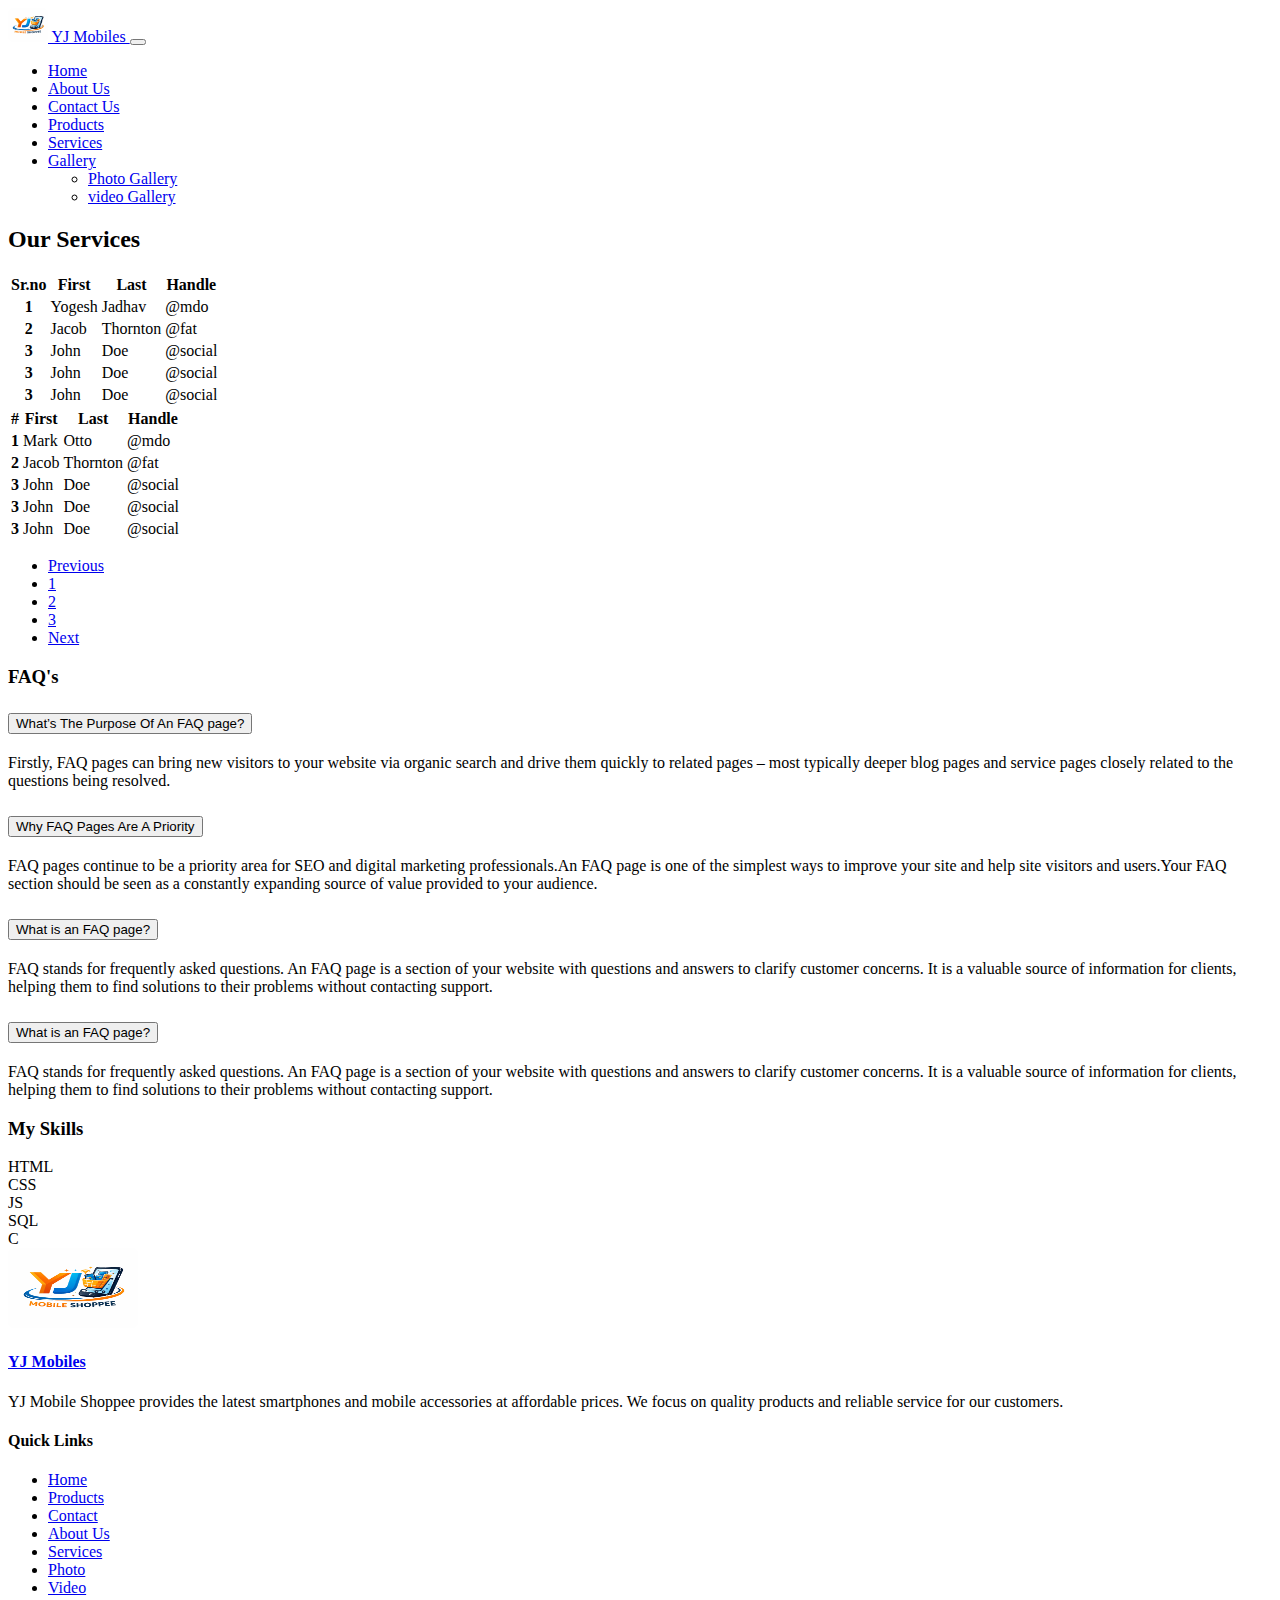
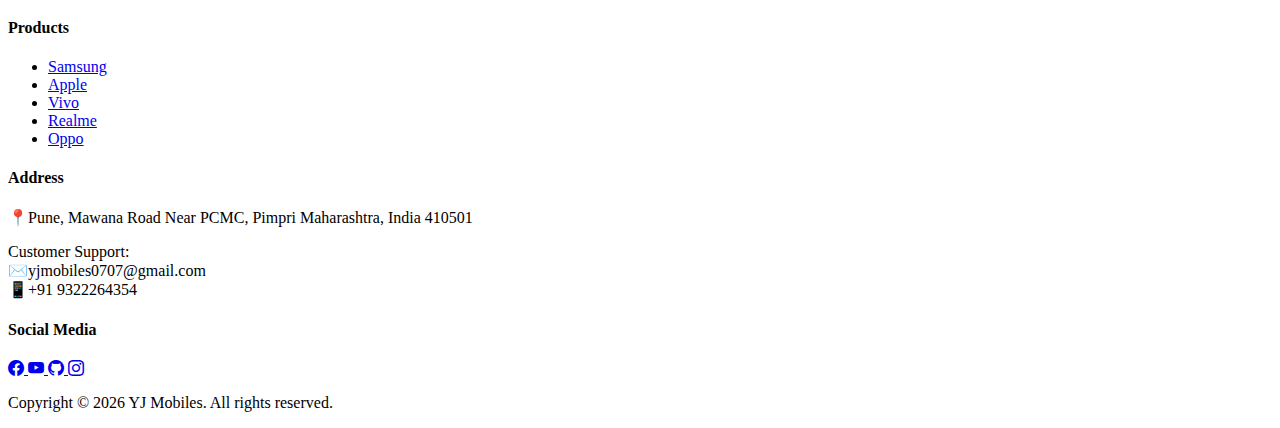
<file: services.html>
<!doctype html>
<html lang="en">
  <head>
    <meta charset="UTF-8" />
    <meta name="viewport" content="width=device-width, initial-scale=1.0" />
    <title>services</title>
    <link
      href="https://cdn.jsdelivr.net/npm/bootstrap@5.3.8/dist/css/bootstrap.min.css"
      rel="stylesheet"
      integrity="sha384-sRIl4kxILFvY47J16cr9ZwB07vP4J8+LH7qKQnuqkuIAvNWLzeN8tE5YBujZqJLB"
      crossorigin="anonymous"
    />
    <link rel="stylesheet" href="css/services.css" />
        <link rel="stylesheet" href="https://cdn.jsdelivr.net/npm/bootstrap-icons@1.13.1/font/bootstrap-icons.min.css">

  </head>
  <body>
    <!-- header start -->
    <header>
      <nav class="navbar navbar-expand-lg bg-success" data-bs-theme="dark">
        <div class="container-fluid">
          <a class="navbar-brand" href="index.html">
            <img
              src="img/yj_logo.png"
              alt="Logo"
              width="40"
              height="34"
              class="d-inline-block align-text-top logo"
            />
            YJ Mobiles
          </a>
          <button
            class="navbar-toggler"
            type="button"
            data-bs-toggle="collapse"
            data-bs-target="#navbarSupportedContent"
            aria-controls="navbarSupportedContent"
            aria-expanded="false"
            aria-label="Toggle navigation"
          >
            <span class="navbar-toggler-icon"></span>
          </button>
          <div class="collapse navbar-collapse" id="navbarSupportedContent">
            <ul class="navbar-nav me-auto mb-2 mb-lg-0">
              <li class="nav-item">
                <a class="nav-link" aria-current="page" href="index.html"
                  >Home</a
                >
              </li>
              <li class="nav-item">
                <a class="nav-link" href="about.html">About Us</a>
              </li>
              <li class="nav-item">
                <a class="nav-link" href="contact.html">Contact Us</a>
              </li>
              <li class="nav-item">
                <a class="nav-link" href="products.html">Products</a>
              </li>
              <li class="nav-item">
                <a class="nav-link" href="services.html">Services</a>
              </li>
              <li class="nav-item dropdown">
                <a
                  class="nav-link dropdown-toggle"
                  href="#"
                  role="button"
                  data-bs-toggle="dropdown"
                  aria-expanded="false"
                >
                  Gallery
                </a>
                <ul class="dropdown-menu">
                  <li>
                    <a class="dropdown-item" href="photo.html">Photo Gallery</a>
                  </li>
                  <li>
                    <a class="dropdown-item" href="video.html">video Gallery</a>
                  </li>
                </ul>
              </li>
            </ul>
          </div>
        </div>
      </nav>
    </header>
    <!-- header end -->
    <!-- main section start -->
    <!-- table section start -->
    <section>
      <div class="container mt-5">
        <div class="row">
          <h2>Our Services</h2>
          <div class="col-md-6">
            <div class="table-responsive">
              <table
                class="table table-primary table-stripped table-hover table-bordered"
              >
                <thead>
                  <tr class="table-dark">
                    <th>Sr.no</th>
                    <th>First</th>
                    <th>Last</th>
                    <th>Handle</th>
                  </tr>
                </thead>
                <tbody class="table-group-divider">
                  <tr>
                    <th>1</th>
                    <td>Yogesh</td>
                    <td>Jadhav</td>
                    <td>@mdo</td>
                  </tr>
                  <tr>
                    <th>2</th>
                    <td>Jacob</td>
                    <td>Thornton</td>
                    <td>@fat</td>
                  </tr>
                  <tr>
                    <th>3</th>
                    <td>John</td>
                    <td>Doe</td>
                    <td>@social</td>
                  </tr>
                  <tr>
                    <th>3</th>
                    <td>John</td>
                    <td>Doe</td>
                    <td>@social</td>
                  </tr>
                  <tr>
                    <th>3</th>
                    <td>John</td>
                    <td>Doe</td>
                    <td>@social</td>
                  </tr>
                </tbody>
              </table>
            </div>
          </div>
          <div class="col-md-6">
            <div class="table-responsive">
              <table class="table table-bordered border-primary table-dark">
                <thead>
                  <tr class="table-white">
                    <th>#</th>
                    <th>First</th>
                    <th>Last</th>
                    <th>Handle</th>
                  </tr>
                </thead>
                <tbody class="table-group-divider">
                  <tr>
                    <th>1</th>
                    <td>Mark</td>
                    <td>Otto</td>
                    <td>@mdo</td>
                  </tr>
                  <tr>
                    <th>2</th>
                    <td>Jacob</td>
                    <td>Thornton</td>
                    <td>@fat</td>
                  </tr>
                  <tr>
                    <th>3</th>
                    <td>John</td>
                    <td>Doe</td>
                    <td>@social</td>
                  </tr>
                  <tr>
                    <th>3</th>
                    <td>John</td>
                    <td>Doe</td>
                    <td>@social</td>
                  </tr>
                  <tr>
                    <th>3</th>
                    <td>John</td>
                    <td>Doe</td>
                    <td>@social</td>
                  </tr>
                </tbody>
              </table>
              <nav aria-label="...">
                <ul class="pagination justify-content-center">
                  <li class="page-item">
                    <a href="#" class="page-link">Previous</a>
                  </li>
                  <li class="page-item"><a class="page-link" href="#">1</a></li>
                  <li class="page-item active">
                    <a class="page-link" href="#" aria-current="page">2</a>
                  </li>
                  <li class="page-item"><a class="page-link" href="#">3</a></li>
                  <li class="page-item">
                    <a class="page-link" href="#">Next</a>
                  </li>
                </ul>
              </nav>
            </div>
          </div>
        </div>
      </div>
    </section>
    <!-- table section end -->
    <!-- faq section start -->
    <section>
      <div class="container">
        <div class="row">
          <div class="col-md-6">
            <h3>FAQ's</h3>
            <div class="accordion" id="accordionExample">
              <div class="accordion-item">
                <h2 class="accordion-header">
                  <button
                    class="accordion-button"
                    type="button"
                    data-bs-toggle="collapse"
                    data-bs-target="#collapseOne"
                    aria-expanded="true"
                    aria-controls="collapseOne"
                  >
                    What’s The Purpose Of An FAQ page?
                  </button>
                </h2>
                <div
                  id="collapseOne"
                  class="accordion-collapse collapse show"
                  data-bs-parent="#accordionExample"
                >
                  <div class="accordion-body">
                    <p>
                      Firstly, FAQ pages can bring new visitors to your website
                      via organic search and drive them quickly to related pages
                      – most typically deeper blog pages and service pages
                      closely related to the questions being resolved.
                    </p>
                  </div>
                </div>
              </div>
              <div class="accordion-item">
                <h2 class="accordion-header">
                  <button
                    class="accordion-button collapsed"
                    type="button"
                    data-bs-toggle="collapse"
                    data-bs-target="#collapseTwo"
                    aria-expanded="false"
                    aria-controls="collapseTwo"
                  >
                    Why FAQ Pages Are A Priority
                  </button>
                </h2>
                <div
                  id="collapseTwo"
                  class="accordion-collapse collapse"
                  data-bs-parent="#accordionExample"
                >
                  <div class="accordion-body">
                    <p>
                      FAQ pages continue to be a priority area for SEO and
                      digital marketing professionals.An FAQ page is one of the
                      simplest ways to improve your site and help site visitors
                      and users.Your FAQ section should be seen as a constantly
                      expanding source of value provided to your audience.
                    </p>
                  </div>
                </div>
              </div>
              <div class="accordion-item">
                <h2 class="accordion-header">
                  <button
                    class="accordion-button collapsed"
                    type="button"
                    data-bs-toggle="collapse"
                    data-bs-target="#collapseThree"
                    aria-expanded="false"
                    aria-controls="collapseThree"
                  >
                    What is an FAQ page?
                  </button>
                </h2>
                <div
                  id="collapseThree"
                  class="accordion-collapse collapse"
                  data-bs-parent="#accordionExample"
                >
                  <div class="accordion-body">
                    <p>
                      FAQ stands for frequently asked questions. An FAQ page is
                      a section of your website with questions and answers to
                      clarify customer concerns. It is a valuable source of
                      information for clients, helping them to find solutions to
                      their problems without contacting support.
                    </p>
                  </div>
                </div>
              </div>
              <div class="accordion-item">
                <h2 class="accordion-header">
                  <button
                    class="accordion-button collapsed"
                    type="button"
                    data-bs-toggle="collapse"
                    data-bs-target="#collapseFour"
                    aria-expanded="false"
                    aria-controls="collapseFour"
                  >
                    What is an FAQ page?
                  </button>
                </h2>
                <div
                  id="collapseFour"
                  class="accordion-collapse collapse"
                  data-bs-parent="#accordionExample"
                >
                  <div class="accordion-body">
                    <p>
                      FAQ stands for frequently asked questions. An FAQ page is
                      a section of your website with questions and answers to
                      clarify customer concerns. It is a valuable source of
                      information for clients, helping them to find solutions to
                      their problems without contacting support.
                    </p>
                  </div>
                </div>
              </div>
            </div>
          </div>
          <div class="col-md-6">
            <h3>My Skills</h3>
            <div
              class="progress mb-3"
              role="progressbar"
              aria-label="Default striped example"
              aria-valuenow="45"
              aria-valuemin="0"
              aria-valuemax="100"
            >
              <div
                class="progress-bar progress-bar-striped progress-bar-animated"
                style="width: 45%"
              >HTML</div>
            </div>
            <div
              class="progress mb-3"
              role="progressbar"
              aria-label="Success striped example"
              aria-valuenow="65"
              aria-valuemin="0"
              aria-valuemax="100"
            >
              <div
                class="progress-bar progress-bar-striped bg-success progress-bar-animated"
                style="width: 65%"
              >CSS</div>
            </div>
            <div
              class="progress mb-3"
              role="progressbar"
              aria-label="Info striped example"
              aria-valuenow="80"
              aria-valuemin="0"
              aria-valuemax="100"
            >
              <div
                class="progress-bar progress-bar-striped bg-info progress-bar-animated"
                style="width: 80%"
              >JS</div>
            </div>
            <div
              class="progress mb-3"
              role="progressbar"
              aria-label="Warning striped example"
              aria-valuenow="55"
              aria-valuemin="0"
              aria-valuemax="100"
            >
              <div
                class="progress-bar progress-bar-striped bg-warning progress-bar-animated"
                style="width: 55%"
              >SQL</div>
            </div>
            <div
              class="progress mb-3"
              role="progressbar"
              aria-label="Danger striped example"
              aria-valuenow="90"
              aria-valuemin="0"
              aria-valuemax="100"
            >
              <div
                class="progress-bar progress-bar-striped bg-danger progress-bar-animated"
                style="width: 90%"
              >C</div>
            </div>
          </div>
        </div>
      </div>
    </section>
    <!-- faq section end -->
    <!-- Footer section start -->
    <section class="bg-success f-margin">
      <footer>
        <div class="container-fluid">
          <div class="row p-3">
            <div class="col-md-3 mt-2">
              <a href="index.html ">
                <img
                  src="img/yj_logo.png"
                  alt="Logo"
                  width="130"
                  height="80"
                  class="d-inline-block align-text-top img-fluid footer-logo logo"
                />
                <h4 class="text-white text-decoration-none">YJ Mobiles</h4>
              </a>
              <p class="f_logo">
                YJ Mobile Shoppee provides the latest smartphones and mobile
                accessories at affordable prices. We focus on quality products
                and reliable service for our customers.
              </p>
            </div>
            <div class="col-md-3 mb-3">
              <h4 class="text-white">Quick Links</h4>
              <ul class="list-unstyled links">
                <li>
                  <a href="index.html" class="text-decoration-none q_links"
                    >Home</a
                  >
                </li>
                <li>
                  <a href="products.html" class="text-decoration-none q_links"
                    >Products</a
                  >
                </li>
                <li>
                  <a href="contact.html" class="q_links text-decoration-none"
                    >Contact</a
                  >
                </li>
                <li>
                  <a href="about.html" class="q_links text-decoration-none"
                    >About Us</a
                  >
                </li>
                <li>
                  <a href="services.html" class="q_links text-decoration-none"
                    >Services</a
                  >
                </li>
                <li>
                  <a href="photo.html" class="q_links text-decoration-none"
                    >Photo</a
                  >
                </li>
                <li>
                  <a href="video.html" class="q_links text-decoration-none"
                    >Video</a
                  >
                </li>
              </ul>
            </div>
            <div class="col-md-3">
              <h4 class="text-white">Products</h4>
              <ul class="list-unstyled links">
                <li>
                  <a href="products.html" class="text-decoration-none q_links"
                    >Samsung</a
                  >
                </li>
                <li>
                  <a href="products.html" class="text-decoration-none q_links"
                    >Apple</a
                  >
                </li>
                <li>
                  <a href="products.html" class="q_links text-decoration-none"
                    >Vivo</a
                  >
                </li>
                <li>
                  <a href="products.html" class="q_links text-decoration-none"
                    >Realme</a
                  >
                </li>
                <li>
                  <a href="products.html" class="q_links text-decoration-none"
                    >Oppo</a
                  >
                </li>
              </ul>
            </div>
            <div class="col-md-3">
                <h4 class="text-white">Address</h4>
                <p class="q_links">📍Pune, Mawana Road
                    Near PCMC, Pimpri
                    Maharashtra, India 410501
                </p>
                <p class="q_links">Customer Support: <br>
                        ✉️yjmobiles0707@gmail.com <br>
                    📱+91 9322264354</p>
            <div class="row">
              <h4 class="text-white">Social Media</h4>
            <div class="col-md-12">
              <a href="http://facebook.com/">
                <i class="bi bi-facebook social"></i>
              </a>
              <a href="http://youtube.com/">
                <i class="bi bi-youtube social"></i>
              </a>
              <a href="http://github.com/">
                <i class="bi bi-github social"></i>
              </a>
              <a href="http://instagram.com/">
                <i class="bi bi-instagram social insta"></i>
              </a>
            </div>
            </div>
            </div>
            <div>
                <p class="Copyright mb-0">Copyright © 2026 YJ Mobiles. All rights reserved.</p>
            </div>
          </div>
        </div>
      </footer>
    </section>
    <!-- Footer section end -->
    <!-- main section end -->
    <script
      src="https://cdn.jsdelivr.net/npm/bootstrap@5.3.8/dist/js/bootstrap.bundle.min.js"
      integrity="sha384-FKyoEForCGlyvwx9Hj09JcYn3nv7wiPVlz7YYwJrWVcXK/BmnVDxM+D2scQbITxI"
      crossorigin="anonymous"
    ></script>
  </body>
</html>
</file>
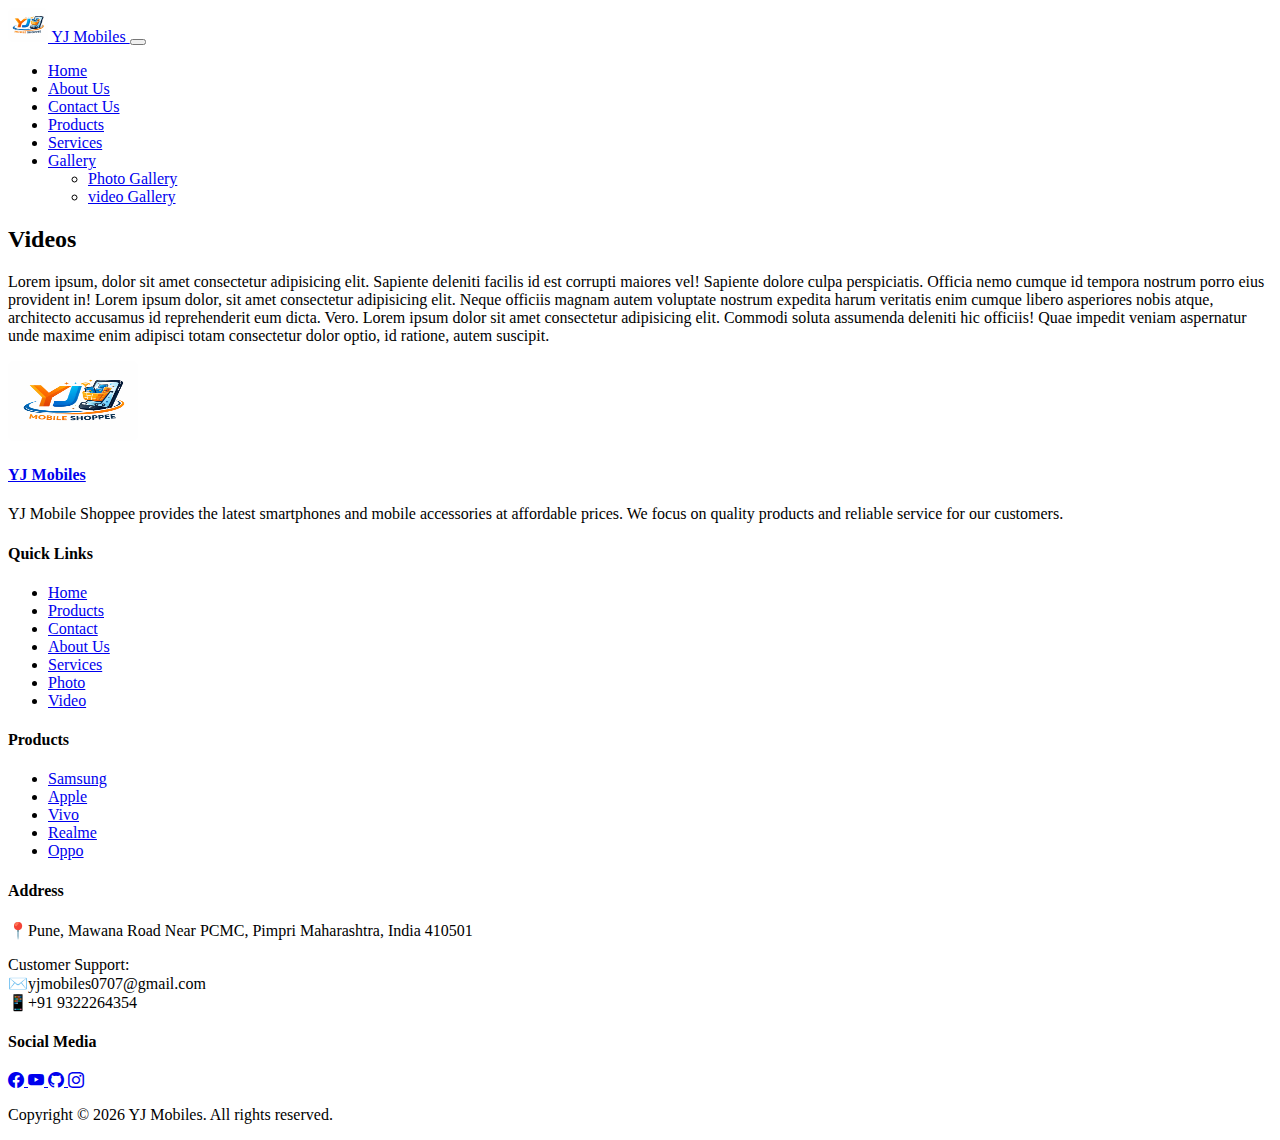
<file: video.html>
<!doctype html>
<html lang="en">
  <head>
    <meta charset="UTF-8" />
    <meta name="viewport" content="width=device-width, initial-scale=1.0" />
    <title>index</title>
    <link
      href="https://cdn.jsdelivr.net/npm/bootstrap@5.3.8/dist/css/bootstrap.min.css"
      rel="stylesheet"
      integrity="sha384-sRIl4kxILFvY47J16cr9ZwB07vP4J8+LH7qKQnuqkuIAvNWLzeN8tE5YBujZqJLB"
      crossorigin="anonymous"
    />
    <link rel="stylesheet" href="css/gallery.css">
        <link rel="stylesheet" href="https://cdn.jsdelivr.net/npm/bootstrap-icons@1.13.1/font/bootstrap-icons.min.css">
  </head>
  <body>
    <!-- header start -->
    <header>
      <nav class="navbar navbar-expand-lg bg-success" data-bs-theme="dark">
        <div class="container-fluid">
          <a class="navbar-brand" href="index.html">
            <img
              src="img/yj_logo.png"
              alt="Logo"
              width="40"
              height="34"
              class="d-inline-block align-text-top logo"
            />
            YJ Mobiles
          </a>
          <button
            class="navbar-toggler"
            type="button"
            data-bs-toggle="collapse"
            data-bs-target="#navbarSupportedContent"
            aria-controls="navbarSupportedContent"
            aria-expanded="false"
            aria-label="Toggle navigation"
          >
            <span class="navbar-toggler-icon"></span>
          </button>
          <div class="collapse navbar-collapse" id="navbarSupportedContent">
            <ul class="navbar-nav me-auto mb-2 mb-lg-0">
              <li class="nav-item">
                <a class="nav-link" aria-current="page" href="index.html"
                  >Home</a
                >
              </li>
              <li class="nav-item">
                <a class="nav-link" href="about.html">About Us</a>
              </li>
              <li class="nav-item">
                <a class="nav-link" href="contact.html">Contact Us</a>
              </li>
              <li class="nav-item">
                <a class="nav-link" href="products.html">Products</a>
              </li>
              <li class="nav-item">
                <a class="nav-link" href="services.html">Services</a>
              </li>
              <li class="nav-item dropdown">
                <a
                  class="nav-link dropdown-toggle"
                  href="#"
                  role="button"
                  data-bs-toggle="dropdown"
                  aria-expanded="false"
                >
                  Gallery
                </a>
                <ul class="dropdown-menu">
                  <li>
                    <a class="dropdown-item" href="photo.html">Photo Gallery</a>
                  </li>
                  <li>
                    <a class="dropdown-item" href="video.html">video Gallery</a>
                  </li>
                </ul>
              </li>
            </ul>
          </div>
        </div>
      </nav>
    </header>
    <!-- header end -->
    <main>
      <section>
        <h2>Videos</h2>
        <p>Lorem ipsum, dolor sit amet consectetur adipisicing elit. Sapiente deleniti facilis id est corrupti maiores vel! Sapiente dolore culpa perspiciatis. Officia nemo cumque id tempora nostrum porro eius provident in! Lorem ipsum dolor, sit amet consectetur adipisicing elit. Neque officiis magnam autem voluptate nostrum expedita harum veritatis enim cumque libero asperiores nobis atque, architecto accusamus id reprehenderit eum dicta. Vero. Lorem ipsum dolor sit amet consectetur adipisicing elit. Commodi soluta assumenda deleniti hic officiis! Quae impedit veniam aspernatur unde maxime enim adipisci totam consectetur dolor optio, id ratione, autem suscipit.</p>
      </section>
    </main>
    <!-- main start -->
    <!-- Footer section start -->
    <section class="bg-success f-margin">
      <footer>
        <div class="container-fluid">
          <div class="row p-3">
            <div class="col-md-3 mt-2">
              <a href="index.html ">
                <img
                  src="img/yj_logo.png"
                  alt="Logo"
                  width="130"
                  height="80"
                  class="d-inline-block align-text-top img-fluid footer-logo logo"
                />
                <h4 class="text-white text-decoration-none">YJ Mobiles</h4>
              </a>
              <p class="f_logo">
                YJ Mobile Shoppee provides the latest smartphones and mobile
                accessories at affordable prices. We focus on quality products
                and reliable service for our customers.
              </p>
            </div>
            <div class="col-md-3 mb-3">
              <h4 class="text-white">Quick Links</h4>
              <ul class="list-unstyled links">
                <li>
                  <a href="index.html" class="text-decoration-none q_links"
                    >Home</a
                  >
                </li>
                <li>
                  <a href="products.html" class="text-decoration-none q_links"
                    >Products</a
                  >
                </li>
                <li>
                  <a href="contact.html" class="q_links text-decoration-none"
                    >Contact</a
                  >
                </li>
                <li>
                  <a href="about.html" class="q_links text-decoration-none"
                    >About Us</a
                  >
                </li>
                <li>
                  <a href="services.html" class="q_links text-decoration-none"
                    >Services</a
                  >
                </li>
                <li>
                  <a href="photo.html" class="q_links text-decoration-none"
                    >Photo</a
                  >
                </li>
                <li>
                  <a href="video.html" class="q_links text-decoration-none"
                    >Video</a
                  >
                </li>
              </ul>
            </div>
            <div class="col-md-3">
              <h4 class="text-white">Products</h4>
              <ul class="list-unstyled links">
                <li>
                  <a href="products.html" class="text-decoration-none q_links"
                    >Samsung</a
                  >
                </li>
                <li>
                  <a href="products.html" class="text-decoration-none q_links"
                    >Apple</a
                  >
                </li>
                <li>
                  <a href="products.html" class="q_links text-decoration-none"
                    >Vivo</a
                  >
                </li>
                <li>
                  <a href="products.html" class="q_links text-decoration-none"
                    >Realme</a
                  >
                </li>
                <li>
                  <a href="products.html" class="q_links text-decoration-none"
                    >Oppo</a
                  >
                </li>
              </ul>
            </div>
            <div class="col-md-3">
                <h4 class="text-white">Address</h4>
                <p class="q_links">📍Pune, Mawana Road
                    Near PCMC, Pimpri
                    Maharashtra, India 410501
                </p>
                <p class="q_links">Customer Support: <br>
                        ✉️yjmobiles0707@gmail.com <br>
                    📱+91 9322264354</p>
            <div class="row">
              <h4 class="text-white">Social Media</h4>
            <div class="col-md-12">
              <a href="http://facebook.com/">
                <i class="bi bi-facebook social"></i>
              </a>
              <a href="http://youtube.com/">
                <i class="bi bi-youtube social"></i>
              </a>
              <a href="http://github.com/">
                <i class="bi bi-github social"></i>
              </a>
              <a href="http://instagram.com/">
                <i class="bi bi-instagram social insta"></i>
              </a>
            </div>
            </div>
            </div>
            <div>
                <p class="Copyright mb-0">Copyright © 2026 YJ Mobiles. All rights reserved.</p>
            </div>
          </div>
        </div>
      </footer>
    </section>
    <!-- Footer section end -->
    <script
      src="https://cdn.jsdelivr.net/npm/bootstrap@5.3.8/dist/js/bootstrap.bundle.min.js"
      integrity="sha384-FKyoEForCGlyvwx9Hj09JcYn3nv7wiPVlz7YYwJrWVcXK/BmnVDxM+D2scQbITxI"
      crossorigin="anonymous"
    ></script>
  </body>
</html>
</file>
<file: css/index.css>
.card:hover{
    transform: scale(1.1);
    border-radius: 10px;
    border: 4px solid white;
    color: #0d6efd;
}
.nav-link:hover{
    font-weight: 500;
    transform: scale(1.2);
}
.logo{
    border-radius: 7px;
}
.f_logo{
    color: white;
    text-decoration: none;
}
.f_logo:hover{
    color: rgb(252, 187, 47);
    text-decoration: none;
}
.q_links{
    color: white;
    
}
.q_links:hover{
    color: rgb(252, 187, 47);
}
.Copyright{
    color: white;
    text-align: center;
}
.img_mob{
    width: 100%;
}
.social{
    font-size: 30px;
    margin-right: 10px;
}
.bi-youtube{
    color: red;
}
.bi-facebook{
    color: blue;
}
.bi-github{
    color: black;
}
.insta{
    color: rgb(87, 2, 87);
}
a{
    text-decoration: none;
}
h4:hover{
    transform: scale(1.1);
    transition: ;
    text-shadow: 2px 2px 3px grey;
}
header {
position: sticky;
top: 0;
z-index: 1000;
}
.align{
    display: flex;
    justify-content: center;
    align-items: center;
    
}
.styl:hover{
    transform: scale(1.2);
    color: white;
    background-color: green;
}
.sty2{
    border: 1px solid black;
}
.sty2:hover{
    transform: scale(1.1);
    border: 2px solid green;
}
.sty3{
    border-radius: 15px;
}
</file>
<file: css/about.css>
.nav-link{
    border-radius: 10px;
}
.nav-link:hover{
    background-color: white;
    color: black;
}
.logo{
    border-radius: 7px;
    
}
.f_logo{
    color: white;
    text-decoration: none;
}
.f_logo:hover{
    color: rgb(252, 187, 47);
    text-decoration: none;
}
.q_links{
    color: white;
    
}
.q_links:hover{
    color: rgb(252, 187, 47);
}
.Copyright{
    color: white;
    text-align: center;
}
.t_head{
    text-align: center;
    margin-top: 10px;
}
.i_size{
    width: 600px;
    height: 250px;
}
</file>
<file: css/grid_news.css>
img{
    height: 150px;
    width: 170px;
    margin-right: 20px;
}
</file>
<file: css/gallery.css>
.nav-link{
    border-radius: 10px;
}
.nav-link:hover{
    background-color: white;
    color: black;
}
.logo{
    border-radius: 7px;
    
}
</file>
<file: css/products.css>
.nav-link{
    border-radius: 10px;
}
.nav-link:hover{
    background-color: white;
    color: black;
}
.logo{
    border-radius: 7px;
    
}
</file>
<file: css/services.css>
.nav-link{
    border-radius: 10px;
}
.nav-link:hover{
    background-color: white;
    color: black;
}
.logo{
    border-radius: 7px;
    
}
</file>
